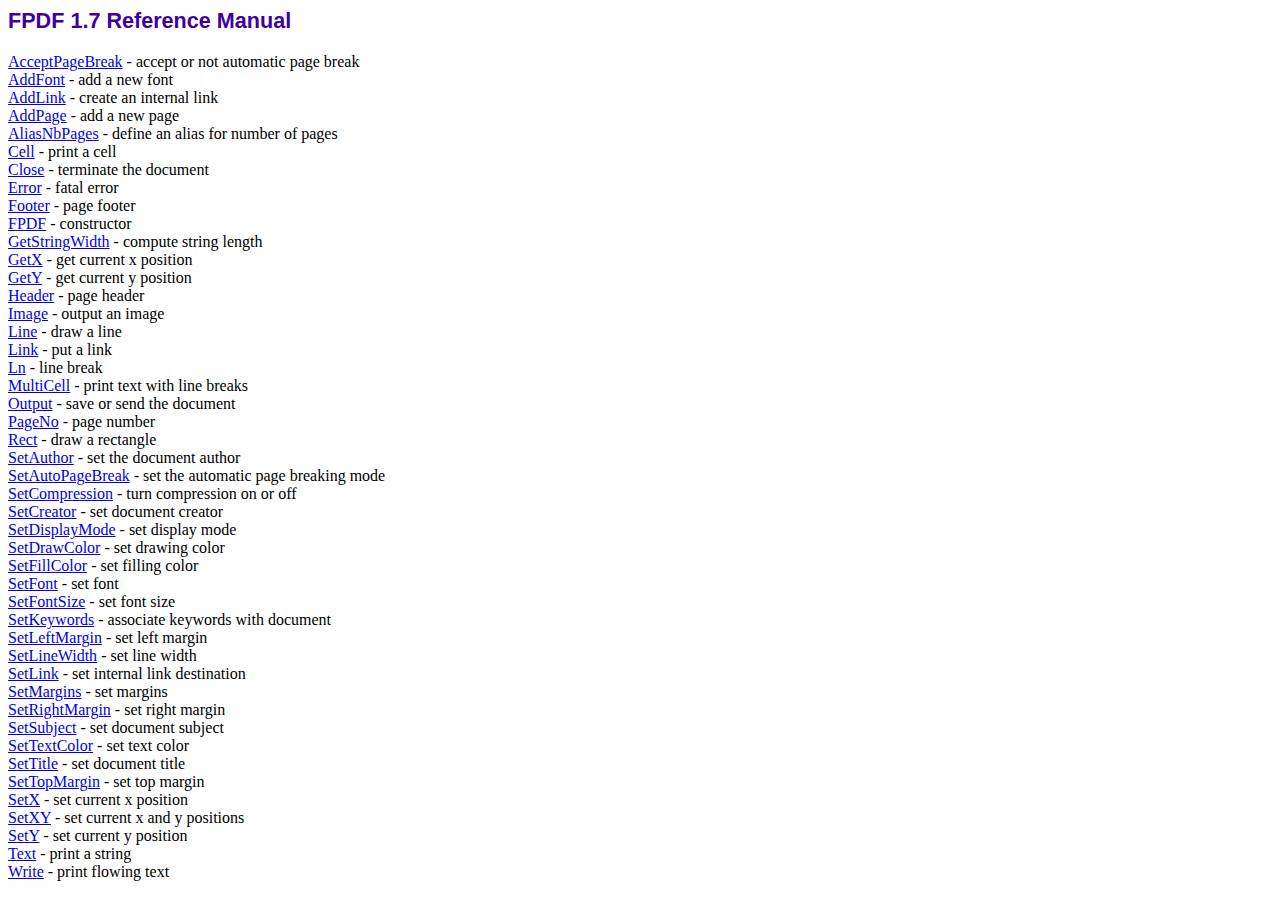
<file: assets/fpdf/doc/index.htm>
<!DOCTYPE html PUBLIC "-//W3C//DTD HTML 4.01 Transitional//EN">
<html>
<head>
<meta http-equiv="Content-Type" content="text/html; charset=ISO-8859-1">
<title>FPDF 1.7 Reference Manual</title>
<link type="text/css" rel="stylesheet" href="../fpdf.css">
</head>
<body>
<h1>FPDF 1.7 Reference Manual</h1>
<a href="acceptpagebreak.htm">AcceptPageBreak</a> - accept or not automatic page break<br>
<a href="addfont.htm">AddFont</a> - add a new font<br>
<a href="addlink.htm">AddLink</a> - create an internal link<br>
<a href="addpage.htm">AddPage</a> - add a new page<br>
<a href="aliasnbpages.htm">AliasNbPages</a> - define an alias for number of pages<br>
<a href="cell.htm">Cell</a> - print a cell<br>
<a href="close.htm">Close</a> - terminate the document<br>
<a href="error.htm">Error</a> - fatal error<br>
<a href="footer.htm">Footer</a> - page footer<br>
<a href="fpdf.htm">FPDF</a> - constructor<br>
<a href="getstringwidth.htm">GetStringWidth</a> - compute string length<br>
<a href="getx.htm">GetX</a> - get current x position<br>
<a href="gety.htm">GetY</a> - get current y position<br>
<a href="header.htm">Header</a> - page header<br>
<a href="image.htm">Image</a> - output an image<br>
<a href="line.htm">Line</a> - draw a line<br>
<a href="link.htm">Link</a> - put a link<br>
<a href="ln.htm">Ln</a> - line break<br>
<a href="multicell.htm">MultiCell</a> - print text with line breaks<br>
<a href="output.htm">Output</a> - save or send the document<br>
<a href="pageno.htm">PageNo</a> - page number<br>
<a href="rect.htm">Rect</a> - draw a rectangle<br>
<a href="setauthor.htm">SetAuthor</a> - set the document author<br>
<a href="setautopagebreak.htm">SetAutoPageBreak</a> - set the automatic page breaking mode<br>
<a href="setcompression.htm">SetCompression</a> - turn compression on or off<br>
<a href="setcreator.htm">SetCreator</a> - set document creator<br>
<a href="setdisplaymode.htm">SetDisplayMode</a> - set display mode<br>
<a href="setdrawcolor.htm">SetDrawColor</a> - set drawing color<br>
<a href="setfillcolor.htm">SetFillColor</a> - set filling color<br>
<a href="setfont.htm">SetFont</a> - set font<br>
<a href="setfontsize.htm">SetFontSize</a> - set font size<br>
<a href="setkeywords.htm">SetKeywords</a> - associate keywords with document<br>
<a href="setleftmargin.htm">SetLeftMargin</a> - set left margin<br>
<a href="setlinewidth.htm">SetLineWidth</a> - set line width<br>
<a href="setlink.htm">SetLink</a> - set internal link destination<br>
<a href="setmargins.htm">SetMargins</a> - set margins<br>
<a href="setrightmargin.htm">SetRightMargin</a> - set right margin<br>
<a href="setsubject.htm">SetSubject</a> - set document subject<br>
<a href="settextcolor.htm">SetTextColor</a> - set text color<br>
<a href="settitle.htm">SetTitle</a> - set document title<br>
<a href="settopmargin.htm">SetTopMargin</a> - set top margin<br>
<a href="setx.htm">SetX</a> - set current x position<br>
<a href="setxy.htm">SetXY</a> - set current x and y positions<br>
<a href="sety.htm">SetY</a> - set current y position<br>
<a href="text.htm">Text</a> - print a string<br>
<a href="write.htm">Write</a> - print flowing text<br>
</body>
</html>
</file>
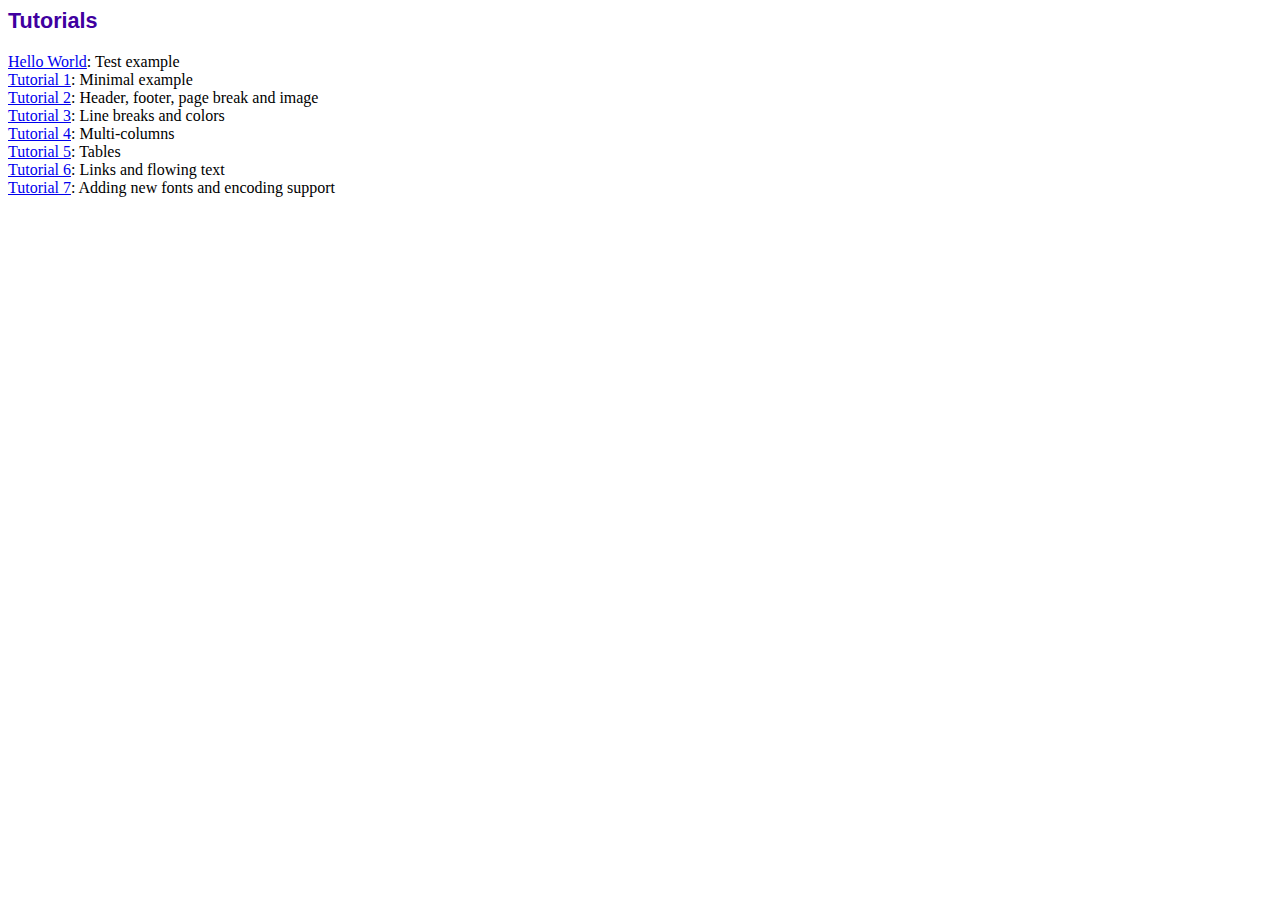
<file: assets/fpdf/tutorial/index.htm>
<!DOCTYPE html PUBLIC "-//W3C//DTD HTML 4.01 Transitional//EN">
<html>
<head>
<meta http-equiv="Content-Type" content="text/html; charset=ISO-8859-1">
<title>Tutorials</title>
<link type="text/css" rel="stylesheet" href="../fpdf.css">
</head>
<body>
<h1>Tutorials</h1>
<ul style="list-style-type:none; margin-left:0; padding-left:0">
<li><a href="coba.php">Hello World</a>: Test example</li>
<li><a href="tuto1.htm">Tutorial 1</a>: Minimal example</li>
<li><a href="tuto2.htm">Tutorial 2</a>: Header, footer, page break and image</li>
<li><a href="tuto3.htm">Tutorial 3</a>: Line breaks and colors</li>
<li><a href="tuto4.htm">Tutorial 4</a>: Multi-columns</li>
<li><a href="tuto5.htm">Tutorial 5</a>: Tables</li>
<li><a href="tuto6.htm">Tutorial 6</a>: Links and flowing text</li>
<li><a href="tuto7.htm">Tutorial 7</a>: Adding new fonts and encoding support</li>
</UL>
</body>
</html>
</file>
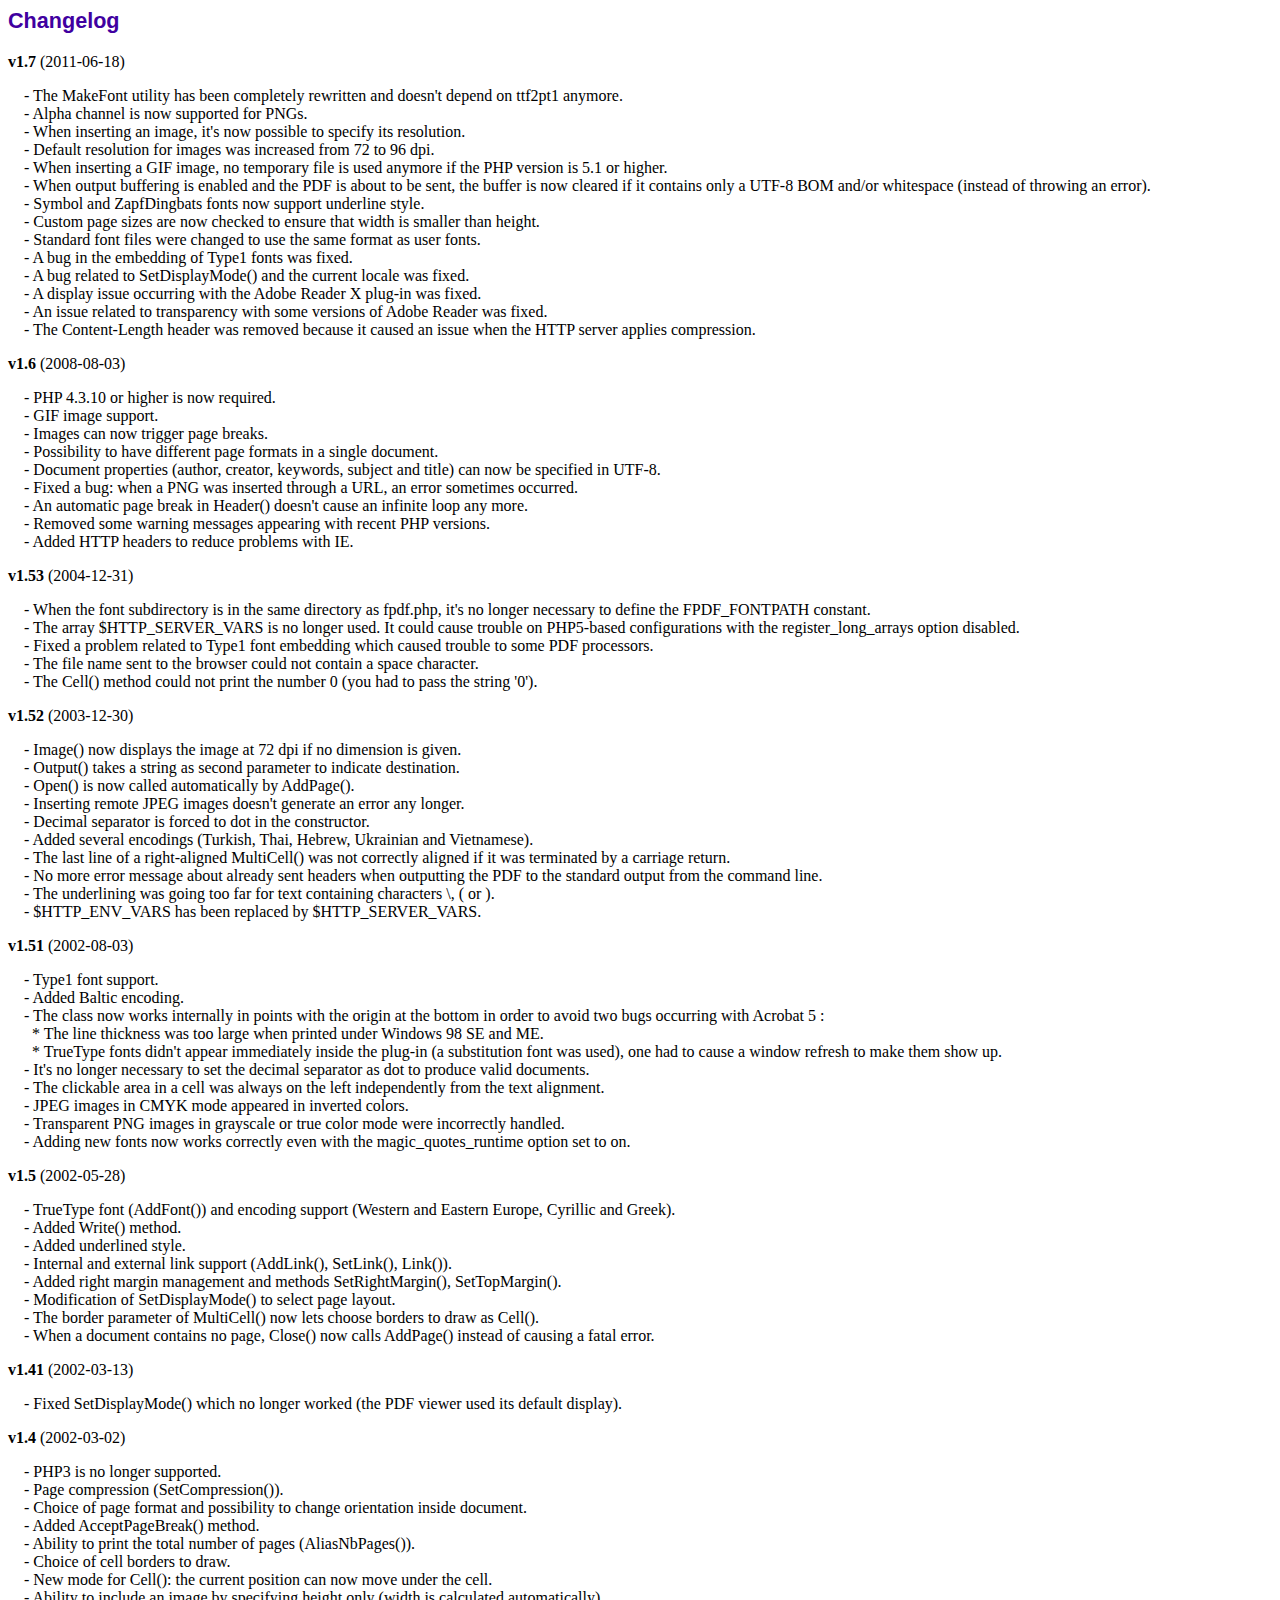
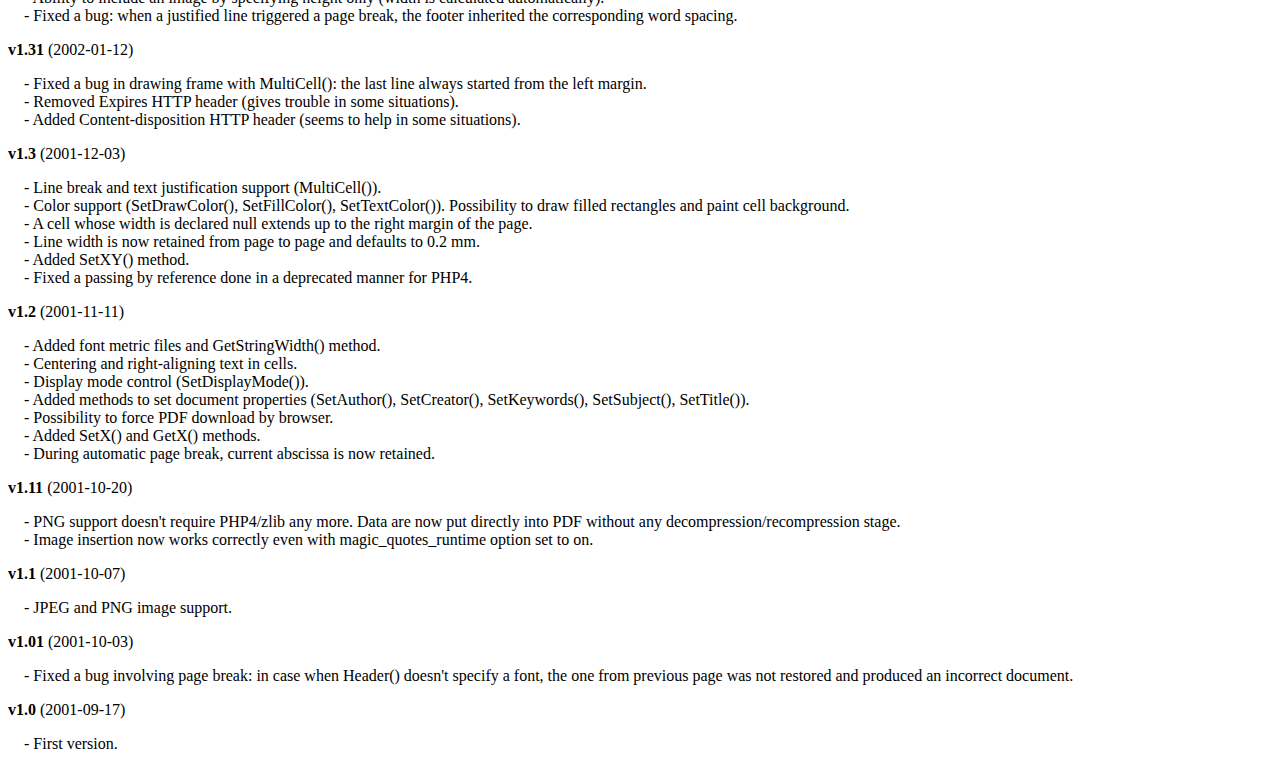
<file: assets/fpdf/changelog.htm>
<!DOCTYPE html PUBLIC "-//W3C//DTD HTML 4.01 Transitional//EN">
<html>
<head>
<meta http-equiv="Content-Type" content="text/html; charset=ISO-8859-1">
<title>Changelog</title>
<link type="text/css" rel="stylesheet" href="fpdf.css">
<style type="text/css">
dd {margin:1em 0 1em 1em}
</style>
</head>
<body>
<h1>Changelog</h1>
<dl>
<dt><strong>v1.7</strong> (2011-06-18)</dt>
<dd>
- The MakeFont utility has been completely rewritten and doesn't depend on ttf2pt1 anymore.<br>
- Alpha channel is now supported for PNGs.<br>
- When inserting an image, it's now possible to specify its resolution.<br>
- Default resolution for images was increased from 72 to 96 dpi.<br>
- When inserting a GIF image, no temporary file is used anymore if the PHP version is 5.1 or higher.<br>
- When output buffering is enabled and the PDF is about to be sent, the buffer is now cleared if it contains only a UTF-8 BOM and/or whitespace (instead of throwing an error).<br>
- Symbol and ZapfDingbats fonts now support underline style.<br>
- Custom page sizes are now checked to ensure that width is smaller than height.<br>
- Standard font files were changed to use the same format as user fonts.<br>
- A bug in the embedding of Type1 fonts was fixed.<br>
- A bug related to SetDisplayMode() and the current locale was fixed.<br>
- A display issue occurring with the Adobe Reader X plug-in was fixed.<br>
- An issue related to transparency with some versions of Adobe Reader was fixed.<br>
- The Content-Length header was removed because it caused an issue when the HTTP server applies compression.<br>
</dd>
<dt><strong>v1.6</strong> (2008-08-03)</dt>
<dd>
- PHP 4.3.10 or higher is now required.<br>
- GIF image support.<br>
- Images can now trigger page breaks.<br>
- Possibility to have different page formats in a single document.<br>
- Document properties (author, creator, keywords, subject and title) can now be specified in UTF-8.<br>
- Fixed a bug: when a PNG was inserted through a URL, an error sometimes occurred.<br>
- An automatic page break in Header() doesn't cause an infinite loop any more.<br>
- Removed some warning messages appearing with recent PHP versions.<br>
- Added HTTP headers to reduce problems with IE.<br>
</dd>
<dt><strong>v1.53</strong> (2004-12-31)</dt>
<dd>
- When the font subdirectory is in the same directory as fpdf.php, it's no longer necessary to define the FPDF_FONTPATH constant.<br>
- The array $HTTP_SERVER_VARS is no longer used. It could cause trouble on PHP5-based configurations with the register_long_arrays option disabled.<br>
- Fixed a problem related to Type1 font embedding which caused trouble to some PDF processors.<br>
- The file name sent to the browser could not contain a space character.<br>
- The Cell() method could not print the number 0 (you had to pass the string '0').<br>
</dd>
<dt><strong>v1.52</strong> (2003-12-30)</dt>
<dd>
- Image() now displays the image at 72 dpi if no dimension is given.<br>
- Output() takes a string as second parameter to indicate destination.<br>
- Open() is now called automatically by AddPage().<br>
- Inserting remote JPEG images doesn't generate an error any longer.<br>
- Decimal separator is forced to dot in the constructor.<br>
- Added several encodings (Turkish, Thai, Hebrew, Ukrainian and Vietnamese).<br>
- The last line of a right-aligned MultiCell() was not correctly aligned if it was terminated by a carriage return.<br>
- No more error message about already sent headers when outputting the PDF to the standard output from the command line.<br>
- The underlining was going too far for text containing characters \, ( or ).<br>
- $HTTP_ENV_VARS has been replaced by $HTTP_SERVER_VARS.<br>
</dd>
<dt><strong>v1.51</strong> (2002-08-03)</dt>
<dd>
- Type1 font support.<br>
- Added Baltic encoding.<br>
- The class now works internally in points with the origin at the bottom in order to avoid two bugs occurring with Acrobat 5 :<br>&nbsp;&nbsp;* The line thickness was too large when printed under Windows 98 SE and ME.<br>&nbsp;&nbsp;* TrueType fonts didn't appear immediately inside the plug-in (a substitution font was used), one had to cause a window refresh to make them show up.<br>
- It's no longer necessary to set the decimal separator as dot to produce valid documents.<br>
- The clickable area in a cell was always on the left independently from the text alignment.<br>
- JPEG images in CMYK mode appeared in inverted colors.<br>
- Transparent PNG images in grayscale or true color mode were incorrectly handled.<br>
- Adding new fonts now works correctly even with the magic_quotes_runtime option set to on.<br>
</dd>
<dt><strong>v1.5</strong> (2002-05-28)</dt>
<dd>
- TrueType font (AddFont()) and encoding support (Western and Eastern Europe, Cyrillic and Greek).<br>
- Added Write() method.<br>
- Added underlined style.<br>
- Internal and external link support (AddLink(), SetLink(), Link()).<br>
- Added right margin management and methods SetRightMargin(), SetTopMargin().<br>
- Modification of SetDisplayMode() to select page layout.<br>
- The border parameter of MultiCell() now lets choose borders to draw as Cell().<br>
- When a document contains no page, Close() now calls AddPage() instead of causing a fatal error.<br>
</dd>
<dt><strong>v1.41</strong> (2002-03-13)</dt>
<dd>
- Fixed SetDisplayMode() which no longer worked (the PDF viewer used its default display).<br>
</dd>
<dt><strong>v1.4</strong> (2002-03-02)</dt>
<dd>
- PHP3 is no longer supported.<br>
- Page compression (SetCompression()).<br>
- Choice of page format and possibility to change orientation inside document.<br>
- Added AcceptPageBreak() method.<br>
- Ability to print the total number of pages (AliasNbPages()).<br>
- Choice of cell borders to draw.<br>
- New mode for Cell(): the current position can now move under the cell.<br>
- Ability to include an image by specifying height only (width is calculated automatically).<br>
- Fixed a bug: when a justified line triggered a page break, the footer inherited the corresponding word spacing.<br>
</dd>
<dt><strong>v1.31</strong> (2002-01-12)</dt>
<dd>
- Fixed a bug in drawing frame with MultiCell(): the last line always started from the left margin.<br>
- Removed Expires HTTP header (gives trouble in some situations).<br>
- Added Content-disposition HTTP header (seems to help in some situations).<br>
</dd>
<dt><strong>v1.3</strong> (2001-12-03)</dt>
<dd>
- Line break and text justification support (MultiCell()).<br>
- Color support (SetDrawColor(), SetFillColor(), SetTextColor()). Possibility to draw filled rectangles and paint cell background.<br>
- A cell whose width is declared null extends up to the right margin of the page.<br>
- Line width is now retained from page to page and defaults to 0.2 mm.<br>
- Added SetXY() method.<br>
- Fixed a passing by reference done in a deprecated manner for PHP4.<br>
</dd>
<dt><strong>v1.2</strong> (2001-11-11)</dt>
<dd>
- Added font metric files and GetStringWidth() method.<br>
- Centering and right-aligning text in cells.<br>
- Display mode control (SetDisplayMode()).<br>
- Added methods to set document properties (SetAuthor(), SetCreator(), SetKeywords(), SetSubject(), SetTitle()).<br>
- Possibility to force PDF download by browser.<br>
- Added SetX() and GetX() methods.<br>
- During automatic page break, current abscissa is now retained.<br>
</dd>
<dt><strong>v1.11</strong> (2001-10-20)</dt>
<dd>
- PNG support doesn't require PHP4/zlib any more. Data are now put directly into PDF without any decompression/recompression stage.<br>
- Image insertion now works correctly even with magic_quotes_runtime option set to on.<br>
</dd>
<dt><strong>v1.1</strong> (2001-10-07)</dt>
<dd>
- JPEG and PNG image support.<br>
</dd>
<dt><strong>v1.01</strong> (2001-10-03)</dt>
<dd>
- Fixed a bug involving page break: in case when Header() doesn't specify a font, the one from previous page was not restored and produced an incorrect document.<br>
</dd>
<dt><strong>v1.0</strong> (2001-09-17)</dt>
<dd>
- First version.<br>
</dd>
</dl>
</body>
</html>
</file>
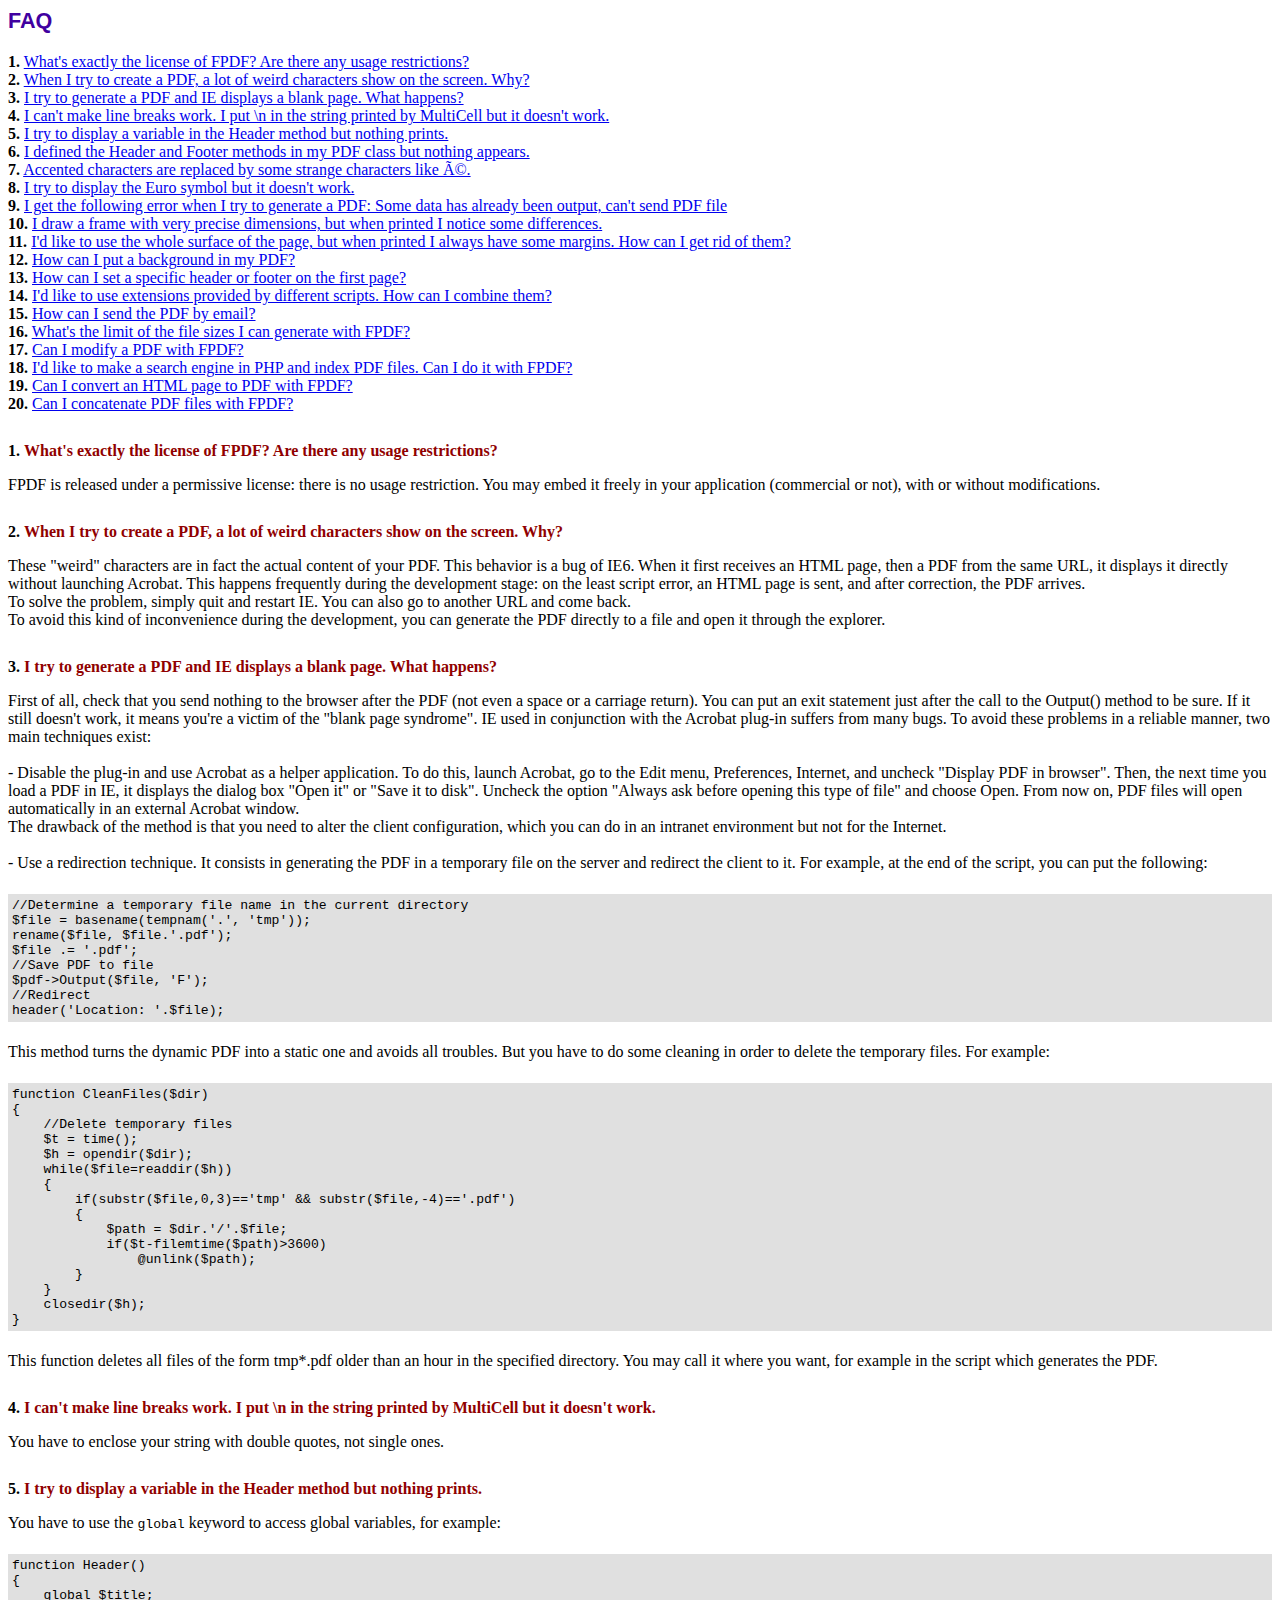
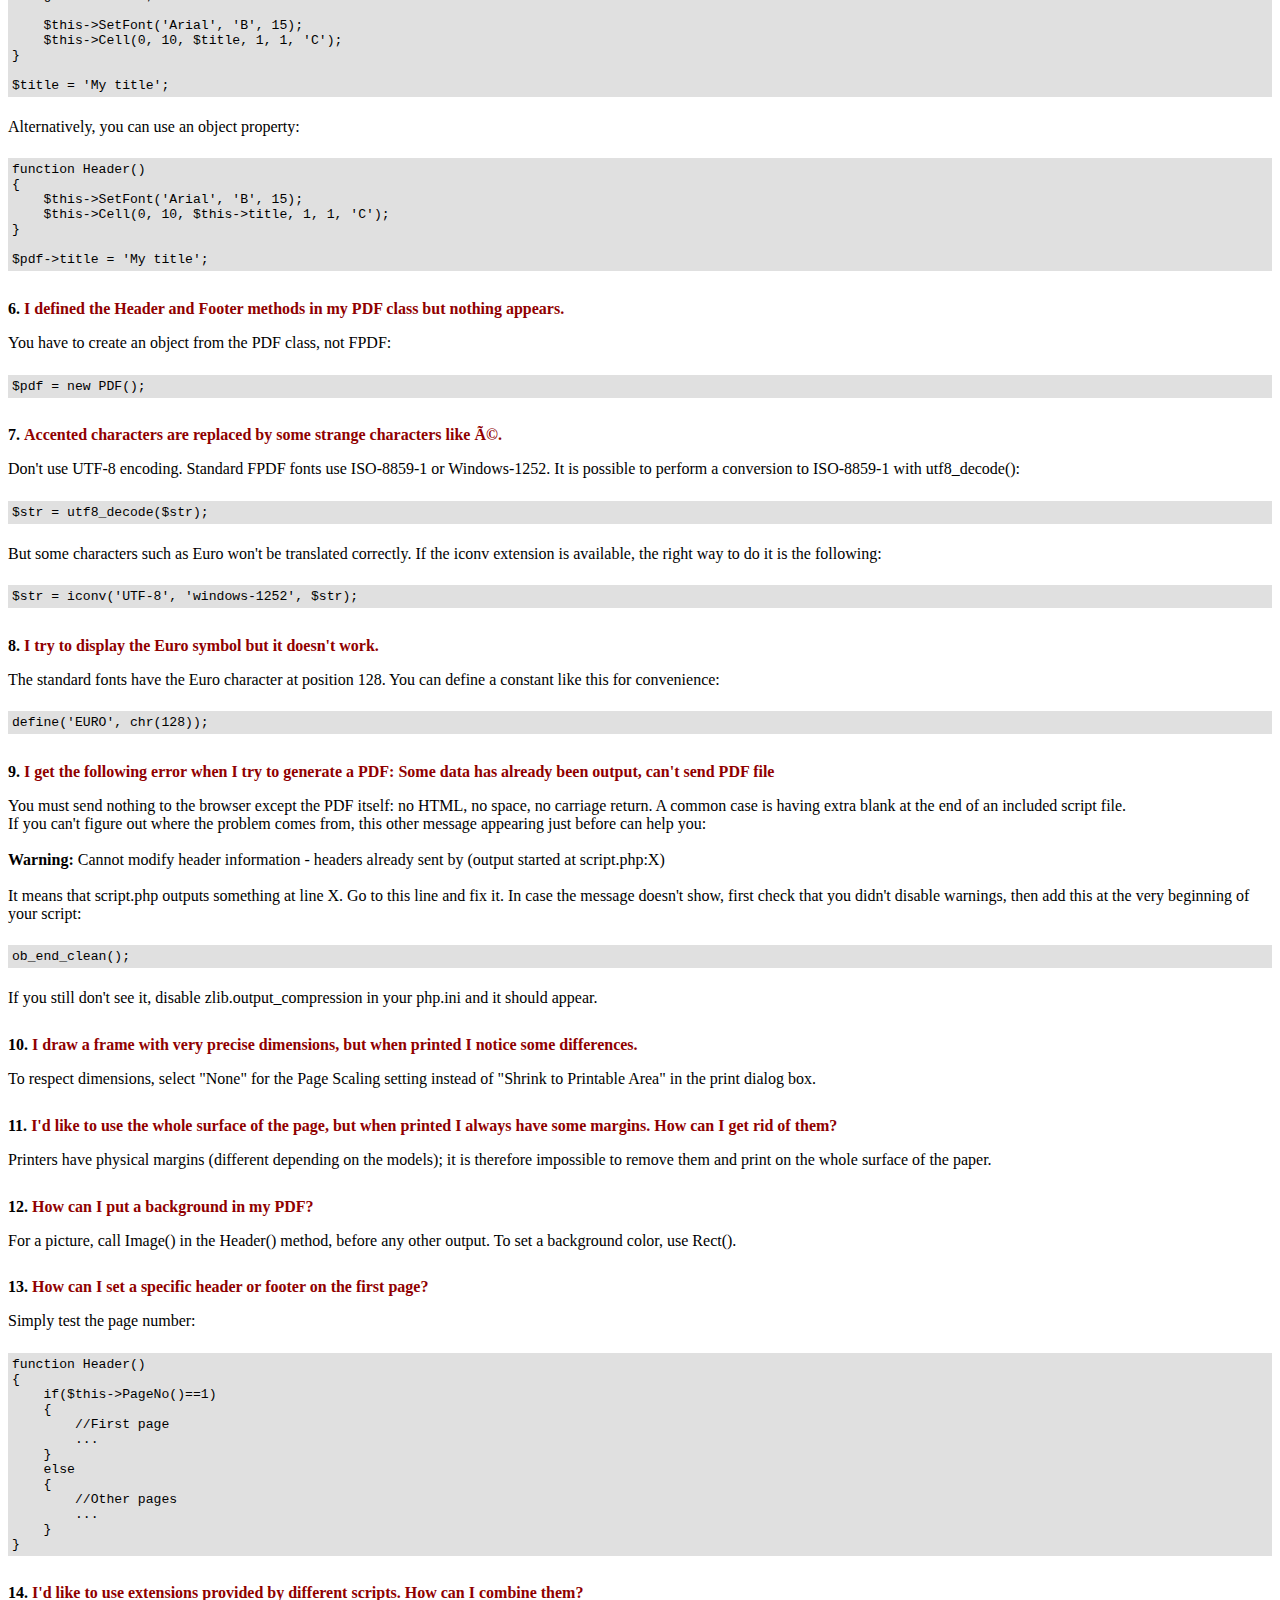
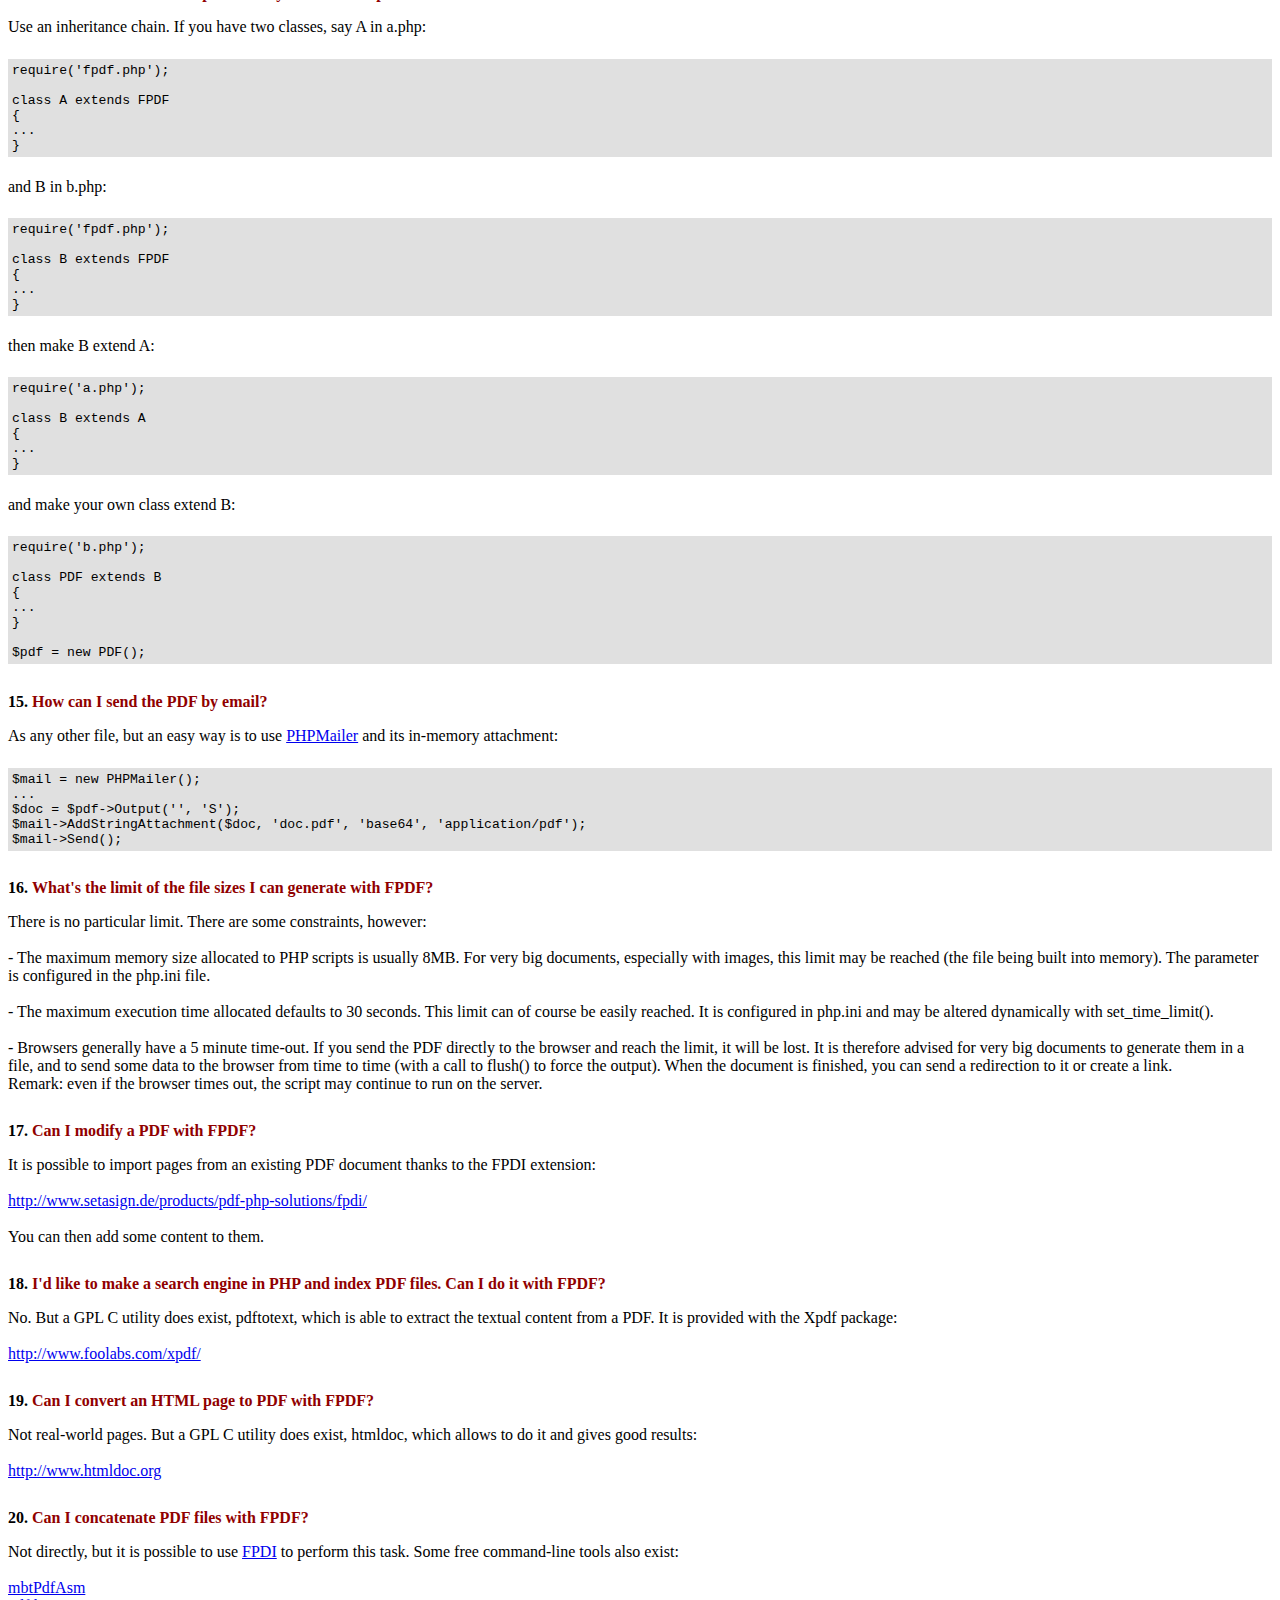
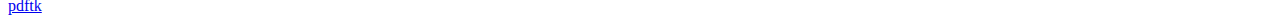
<file: assets/fpdf/FAQ.htm>
<!DOCTYPE html PUBLIC "-//W3C//DTD HTML 4.01 Transitional//EN">
<html>
<head>
<meta http-equiv="Content-Type" content="text/html; charset=ISO-8859-1">
<title>FAQ</title>
<link type="text/css" rel="stylesheet" href="fpdf.css">
<style type="text/css">
ul {list-style-type:none; margin:0; padding:0}
ul#answers li {margin-top:1.8em}
.question {font-weight:bold; color:#900000}
</style>
</head>
<body>
<h1>FAQ</h1>
<ul>
<li><b>1.</b> <a href='#q1'>What's exactly the license of FPDF? Are there any usage restrictions?</a></li>
<li><b>2.</b> <a href='#q2'>When I try to create a PDF, a lot of weird characters show on the screen. Why?</a></li>
<li><b>3.</b> <a href='#q3'>I try to generate a PDF and IE displays a blank page. What happens?</a></li>
<li><b>4.</b> <a href='#q4'>I can't make line breaks work. I put \n in the string printed by MultiCell but it doesn't work.</a></li>
<li><b>5.</b> <a href='#q5'>I try to display a variable in the Header method but nothing prints.</a></li>
<li><b>6.</b> <a href='#q6'>I defined the Header and Footer methods in my PDF class but nothing appears.</a></li>
<li><b>7.</b> <a href='#q7'>Accented characters are replaced by some strange characters like é.</a></li>
<li><b>8.</b> <a href='#q8'>I try to display the Euro symbol but it doesn't work.</a></li>
<li><b>9.</b> <a href='#q9'>I get the following error when I try to generate a PDF: Some data has already been output, can't send PDF file</a></li>
<li><b>10.</b> <a href='#q10'>I draw a frame with very precise dimensions, but when printed I notice some differences.</a></li>
<li><b>11.</b> <a href='#q11'>I'd like to use the whole surface of the page, but when printed I always have some margins. How can I get rid of them?</a></li>
<li><b>12.</b> <a href='#q12'>How can I put a background in my PDF?</a></li>
<li><b>13.</b> <a href='#q13'>How can I set a specific header or footer on the first page?</a></li>
<li><b>14.</b> <a href='#q14'>I'd like to use extensions provided by different scripts. How can I combine them?</a></li>
<li><b>15.</b> <a href='#q15'>How can I send the PDF by email?</a></li>
<li><b>16.</b> <a href='#q16'>What's the limit of the file sizes I can generate with FPDF?</a></li>
<li><b>17.</b> <a href='#q17'>Can I modify a PDF with FPDF?</a></li>
<li><b>18.</b> <a href='#q18'>I'd like to make a search engine in PHP and index PDF files. Can I do it with FPDF?</a></li>
<li><b>19.</b> <a href='#q19'>Can I convert an HTML page to PDF with FPDF?</a></li>
<li><b>20.</b> <a href='#q20'>Can I concatenate PDF files with FPDF?</a></li>
</ul>

<ul id='answers'>
<li id='q1'>
<p><b>1.</b> <span class='question'>What's exactly the license of FPDF? Are there any usage restrictions?</span></p>
FPDF is released under a permissive license: there is no usage restriction. You may embed it
freely in your application (commercial or not), with or without modifications.
</li>

<li id='q2'>
<p><b>2.</b> <span class='question'>When I try to create a PDF, a lot of weird characters show on the screen. Why?</span></p>
These "weird" characters are in fact the actual content of your PDF. This behavior is a bug of
IE6. When it first receives an HTML page, then a PDF from the same URL, it displays it directly
without launching Acrobat. This happens frequently during the development stage: on the least
script error, an HTML page is sent, and after correction, the PDF arrives.
<br>
To solve the problem, simply quit and restart IE. You can also go to another URL and come
back.
<br>
To avoid this kind of inconvenience during the development, you can generate the PDF directly
to a file and open it through the explorer.
</li>

<li id='q3'>
<p><b>3.</b> <span class='question'>I try to generate a PDF and IE displays a blank page. What happens?</span></p>
First of all, check that you send nothing to the browser after the PDF (not even a space or a
carriage return). You can put an exit statement just after the call to the Output() method to
be sure. If it still doesn't work, it means you're a victim of the "blank page syndrome". IE
used in conjunction with the Acrobat plug-in suffers from many bugs. To avoid these problems
in a reliable manner, two main techniques exist:
<br>
<br>
- Disable the plug-in and use Acrobat as a helper application. To do this, launch Acrobat, go
to the Edit menu, Preferences, Internet, and uncheck "Display PDF in browser". Then, the next
time you load a PDF in IE, it displays the dialog box "Open it" or "Save it to disk". Uncheck
the option "Always ask before opening this type of file" and choose Open. From now on, PDF files
will open automatically in an external Acrobat window.
<br>
The drawback of the method is that you need to alter the client configuration, which you can do
in an intranet environment but not for the Internet.
<br>
<br>
- Use a redirection technique. It consists in generating the PDF in a temporary file on the server
and redirect the client to it. For example, at the end of the script, you can put the following:
<div class="doc-source">
<pre><code>//Determine a temporary file name in the current directory
$file = basename(tempnam('.', 'tmp'));
rename($file, $file.'.pdf');
$file .= '.pdf';
//Save PDF to file
$pdf-&gt;Output($file, 'F');
//Redirect
header('Location: '.$file);</code></pre>
</div>
This method turns the dynamic PDF into a static one and avoids all troubles. But you have to do
some cleaning in order to delete the temporary files. For example:
<div class="doc-source">
<pre><code>function CleanFiles($dir)
{
    //Delete temporary files
    $t = time();
    $h = opendir($dir);
    while($file=readdir($h))
    {
        if(substr($file,0,3)=='tmp' &amp;&amp; substr($file,-4)=='.pdf')
        {
            $path = $dir.'/'.$file;
            if($t-filemtime($path)&gt;3600)
                @unlink($path);
        }
    }
    closedir($h);
}</code></pre>
</div>
This function deletes all files of the form tmp*.pdf older than an hour in the specified
directory. You may call it where you want, for example in the script which generates the PDF.
</li>

<li id='q4'>
<p><b>4.</b> <span class='question'>I can't make line breaks work. I put \n in the string printed by MultiCell but it doesn't work.</span></p>
You have to enclose your string with double quotes, not single ones.
</li>

<li id='q5'>
<p><b>5.</b> <span class='question'>I try to display a variable in the Header method but nothing prints.</span></p>
You have to use the <code>global</code> keyword to access global variables, for example:
<div class="doc-source">
<pre><code>function Header()
{
    global $title;

    $this-&gt;SetFont('Arial', 'B', 15);
    $this-&gt;Cell(0, 10, $title, 1, 1, 'C');
}

$title = 'My title';</code></pre>
</div>
Alternatively, you can use an object property:
<div class="doc-source">
<pre><code>function Header()
{
    $this-&gt;SetFont('Arial', 'B', 15);
    $this-&gt;Cell(0, 10, $this-&gt;title, 1, 1, 'C');
}

$pdf-&gt;title = 'My title';</code></pre>
</div>
</li>

<li id='q6'>
<p><b>6.</b> <span class='question'>I defined the Header and Footer methods in my PDF class but nothing appears.</span></p>
You have to create an object from the PDF class, not FPDF:
<div class="doc-source">
<pre><code>$pdf = new PDF();</code></pre>
</div>
</li>

<li id='q7'>
<p><b>7.</b> <span class='question'>Accented characters are replaced by some strange characters like é.</span></p>
Don't use UTF-8 encoding. Standard FPDF fonts use ISO-8859-1 or Windows-1252.
It is possible to perform a conversion to ISO-8859-1 with utf8_decode():
<div class="doc-source">
<pre><code>$str = utf8_decode($str);</code></pre>
</div>
But some characters such as Euro won't be translated correctly. If the iconv extension is available, the
right way to do it is the following:
<div class="doc-source">
<pre><code>$str = iconv('UTF-8', 'windows-1252', $str);</code></pre>
</div>
</li>

<li id='q8'>
<p><b>8.</b> <span class='question'>I try to display the Euro symbol but it doesn't work.</span></p>
The standard fonts have the Euro character at position 128. You can define a constant like this
for convenience:
<div class="doc-source">
<pre><code>define('EURO', chr(128));</code></pre>
</div>
</li>

<li id='q9'>
<p><b>9.</b> <span class='question'>I get the following error when I try to generate a PDF: Some data has already been output, can't send PDF file</span></p>
You must send nothing to the browser except the PDF itself: no HTML, no space, no carriage return. A common
case is having extra blank at the end of an included script file.<br>
If you can't figure out where the problem comes from, this other message appearing just before can help you:<br>
<br>
<b>Warning:</b> Cannot modify header information - headers already sent by (output started at script.php:X)<br>
<br>
It means that script.php outputs something at line X. Go to this line and fix it.
In case the message doesn't show, first check that you didn't disable warnings, then add this at the very
beginning of your script:
<div class="doc-source">
<pre><code>ob_end_clean();</code></pre>
</div>
If you still don't see it, disable zlib.output_compression in your php.ini and it should appear.
</li>

<li id='q10'>
<p><b>10.</b> <span class='question'>I draw a frame with very precise dimensions, but when printed I notice some differences.</span></p>
To respect dimensions, select "None" for the Page Scaling setting instead of "Shrink to Printable Area" in the print dialog box.
</li>

<li id='q11'>
<p><b>11.</b> <span class='question'>I'd like to use the whole surface of the page, but when printed I always have some margins. How can I get rid of them?</span></p>
Printers have physical margins (different depending on the models); it is therefore impossible to remove
them and print on the whole surface of the paper.
</li>

<li id='q12'>
<p><b>12.</b> <span class='question'>How can I put a background in my PDF?</span></p>
For a picture, call Image() in the Header() method, before any other output. To set a background color, use Rect().
</li>

<li id='q13'>
<p><b>13.</b> <span class='question'>How can I set a specific header or footer on the first page?</span></p>
Simply test the page number:
<div class="doc-source">
<pre><code>function Header()
{
    if($this-&gt;PageNo()==1)
    {
        //First page
        ...
    }
    else
    {
        //Other pages
        ...
    }
}</code></pre>
</div>
</li>

<li id='q14'>
<p><b>14.</b> <span class='question'>I'd like to use extensions provided by different scripts. How can I combine them?</span></p>
Use an inheritance chain. If you have two classes, say A in a.php:
<div class="doc-source">
<pre><code>require('fpdf.php');

class A extends FPDF
{
...
}</code></pre>
</div>
and B in b.php:
<div class="doc-source">
<pre><code>require('fpdf.php');

class B extends FPDF
{
...
}</code></pre>
</div>
then make B extend A:
<div class="doc-source">
<pre><code>require('a.php');

class B extends A
{
...
}</code></pre>
</div>
and make your own class extend B:
<div class="doc-source">
<pre><code>require('b.php');

class PDF extends B
{
...
}

$pdf = new PDF();</code></pre>
</div>
</li>

<li id='q15'>
<p><b>15.</b> <span class='question'>How can I send the PDF by email?</span></p>
As any other file, but an easy way is to use <a href="http://phpmailer.codeworxtech.com">PHPMailer</a> and
its in-memory attachment:
<div class="doc-source">
<pre><code>$mail = new PHPMailer();
...
$doc = $pdf-&gt;Output('', 'S');
$mail-&gt;AddStringAttachment($doc, 'doc.pdf', 'base64', 'application/pdf');
$mail-&gt;Send();</code></pre>
</div>
</li>

<li id='q16'>
<p><b>16.</b> <span class='question'>What's the limit of the file sizes I can generate with FPDF?</span></p>
There is no particular limit. There are some constraints, however:
<br>
<br>
- The maximum memory size allocated to PHP scripts is usually 8MB. For very big documents,
especially with images, this limit may be reached (the file being built into memory). The
parameter is configured in the php.ini file.
<br>
<br>
- The maximum execution time allocated defaults to 30 seconds. This limit can of course be easily
reached. It is configured in php.ini and may be altered dynamically with set_time_limit().
<br>
<br>
- Browsers generally have a 5 minute time-out. If you send the PDF directly to the browser and
reach the limit, it will be lost. It is therefore advised for very big documents to
generate them in a file, and to send some data to the browser from time to time (with a call
to flush() to force the output). When the document is finished, you can send a redirection to
it or create a link.
<br>
Remark: even if the browser times out, the script may continue to run on the server.
</li>

<li id='q17'>
<p><b>17.</b> <span class='question'>Can I modify a PDF with FPDF?</span></p>
It is possible to import pages from an existing PDF document thanks to the FPDI extension:<br>
<br>
<a href="http://www.setasign.de/products/pdf-php-solutions/fpdi/" target="_blank">http://www.setasign.de/products/pdf-php-solutions/fpdi/</a><br>
<br>
You can then add some content to them.
</li>

<li id='q18'>
<p><b>18.</b> <span class='question'>I'd like to make a search engine in PHP and index PDF files. Can I do it with FPDF?</span></p>
No. But a GPL C utility does exist, pdftotext, which is able to extract the textual content from
a PDF. It is provided with the Xpdf package:<br>
<br>
<a href="http://www.foolabs.com/xpdf/" target="_blank">http://www.foolabs.com/xpdf/</a>
</li>

<li id='q19'>
<p><b>19.</b> <span class='question'>Can I convert an HTML page to PDF with FPDF?</span></p>
Not real-world pages. But a GPL C utility does exist, htmldoc, which allows to do it and gives good results:<br>
<br>
<a href="http://www.htmldoc.org" target="_blank">http://www.htmldoc.org</a>
</li>

<li id='q20'>
<p><b>20.</b> <span class='question'>Can I concatenate PDF files with FPDF?</span></p>
Not directly, but it is possible to use <a href="http://www.setasign.de/products/pdf-php-solutions/fpdi/demos/concatenate-fake/" target="_blank">FPDI</a>
to perform this task. Some free command-line tools also exist:<br>
<br>
<a href="http://thierry.schmit.free.fr/spip/spip.php?article15&amp;lang=en" target="_blank">mbtPdfAsm</a><br>
<a href="http://www.accesspdf.com/pdftk/" target="_blank">pdftk</a>
</li>
</ul>
</body>
</html>
</file>
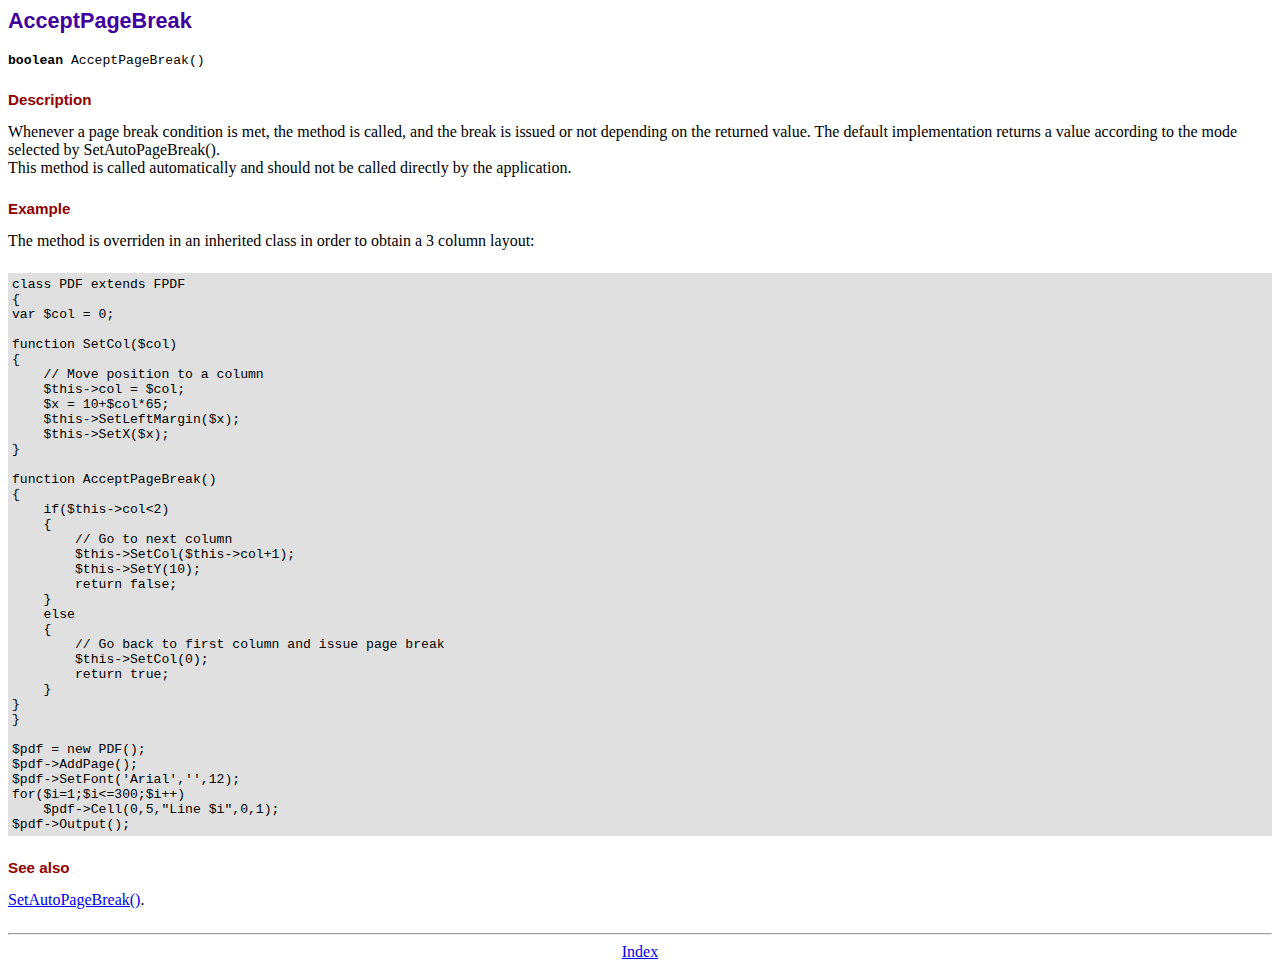
<file: assets/fpdf/doc/acceptpagebreak.htm>
<!DOCTYPE html PUBLIC "-//W3C//DTD HTML 4.01 Transitional//EN">
<html>
<head>
<meta http-equiv="Content-Type" content="text/html; charset=ISO-8859-1">
<title>AcceptPageBreak</title>
<link type="text/css" rel="stylesheet" href="../fpdf.css">
</head>
<body>
<h1>AcceptPageBreak</h1>
<code><b>boolean</b> AcceptPageBreak()</code>
<h2>Description</h2>
Whenever a page break condition is met, the method is called, and the break is issued or not
depending on the returned value. The default implementation returns a value according to the
mode selected by SetAutoPageBreak().
<br>
This method is called automatically and should not be called directly by the application.
<h2>Example</h2>
The method is overriden in an inherited class in order to obtain a 3 column layout:
<div class="doc-source">
<pre><code>class PDF extends FPDF
{
var $col = 0;

function SetCol($col)
{
    // Move position to a column
    $this-&gt;col = $col;
    $x = 10+$col*65;
    $this-&gt;SetLeftMargin($x);
    $this-&gt;SetX($x);
}

function AcceptPageBreak()
{
    if($this-&gt;col&lt;2)
    {
        // Go to next column
        $this-&gt;SetCol($this-&gt;col+1);
        $this-&gt;SetY(10);
        return false;
    }
    else
    {
        // Go back to first column and issue page break
        $this-&gt;SetCol(0);
        return true;
    }
}
}

$pdf = new PDF();
$pdf-&gt;AddPage();
$pdf-&gt;SetFont('Arial','',12);
for($i=1;$i&lt;=300;$i++)
    $pdf-&gt;Cell(0,5,&quot;Line $i&quot;,0,1);
$pdf-&gt;Output();</code></pre>
</div>
<h2>See also</h2>
<a href="setautopagebreak.htm">SetAutoPageBreak()</a>.
<hr style="margin-top:1.5em">
<div style="text-align:center"><a href="index.htm">Index</a></div>
</body>
</html>
</file>
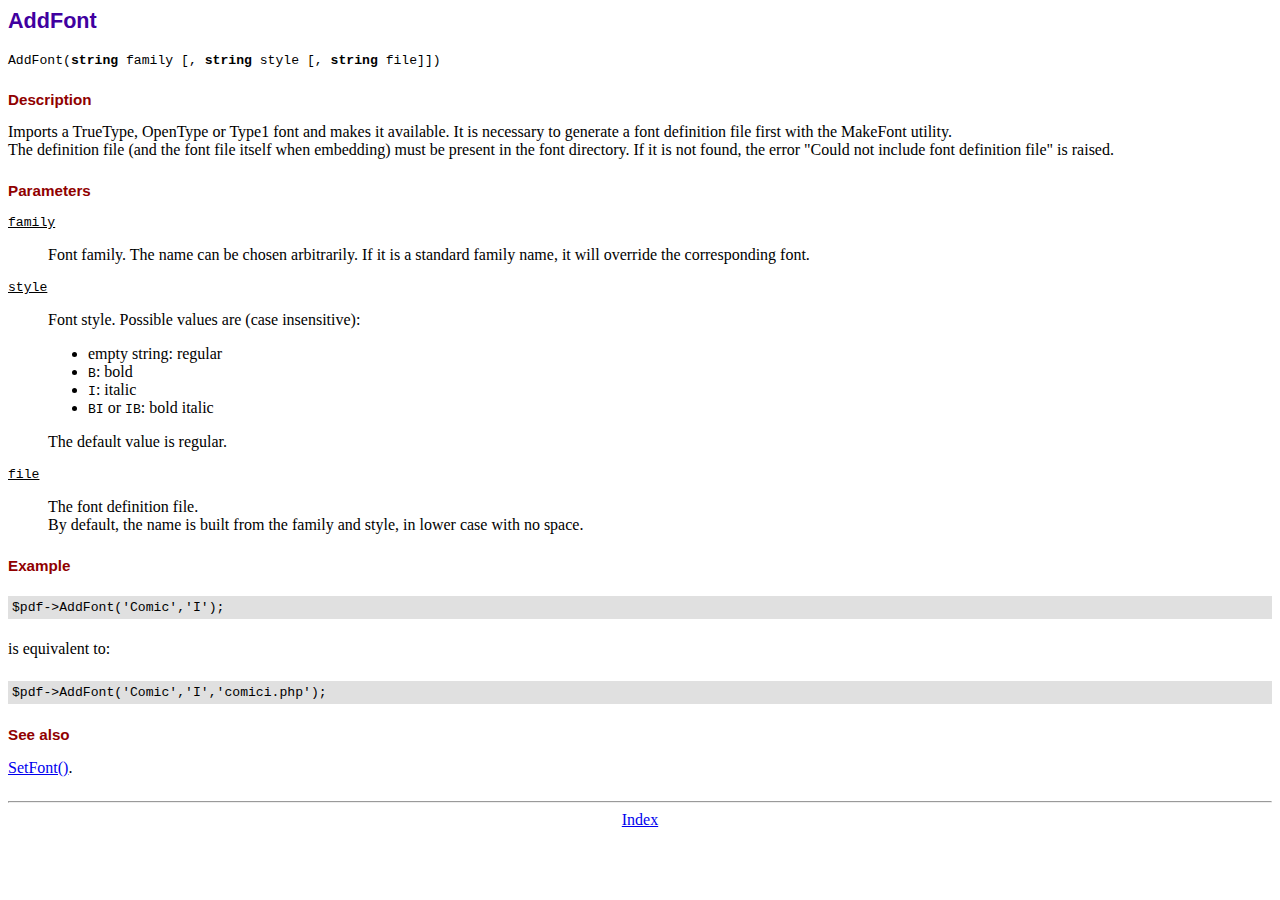
<file: assets/fpdf/doc/addfont.htm>
<!DOCTYPE html PUBLIC "-//W3C//DTD HTML 4.01 Transitional//EN">
<html>
<head>
<meta http-equiv="Content-Type" content="text/html; charset=ISO-8859-1">
<title>AddFont</title>
<link type="text/css" rel="stylesheet" href="../fpdf.css">
</head>
<body>
<h1>AddFont</h1>
<code>AddFont(<b>string</b> family [, <b>string</b> style [, <b>string</b> file]])</code>
<h2>Description</h2>
Imports a TrueType, OpenType or Type1 font and makes it available. It is necessary to generate a font
definition file first with the MakeFont utility.
<br>
The definition file (and the font file itself when embedding) must be present in the font directory.
If it is not found, the error "Could not include font definition file" is raised.
<h2>Parameters</h2>
<dl class="param">
<dt><code>family</code></dt>
<dd>
Font family. The name can be chosen arbitrarily. If it is a standard family name, it will
override the corresponding font.
</dd>
<dt><code>style</code></dt>
<dd>
Font style. Possible values are (case insensitive):
<ul>
<li>empty string: regular</li>
<li><code>B</code>: bold</li>
<li><code>I</code>: italic</li>
<li><code>BI</code> or <code>IB</code>: bold italic</li>
</ul>
The default value is regular.
</dd>
<dt><code>file</code></dt>
<dd>
The font definition file.
<br>
By default, the name is built from the family and style, in lower case with no space.
</dd>
</dl>
<h2>Example</h2>
<div class="doc-source">
<pre><code>$pdf-&gt;AddFont('Comic','I');</code></pre>
</div>
is equivalent to:
<div class="doc-source">
<pre><code>$pdf-&gt;AddFont('Comic','I','comici.php');</code></pre>
</div>
<h2>See also</h2>
<a href="setfont.htm">SetFont()</a>.
<hr style="margin-top:1.5em">
<div style="text-align:center"><a href="index.htm">Index</a></div>
</body>
</html>
</file>
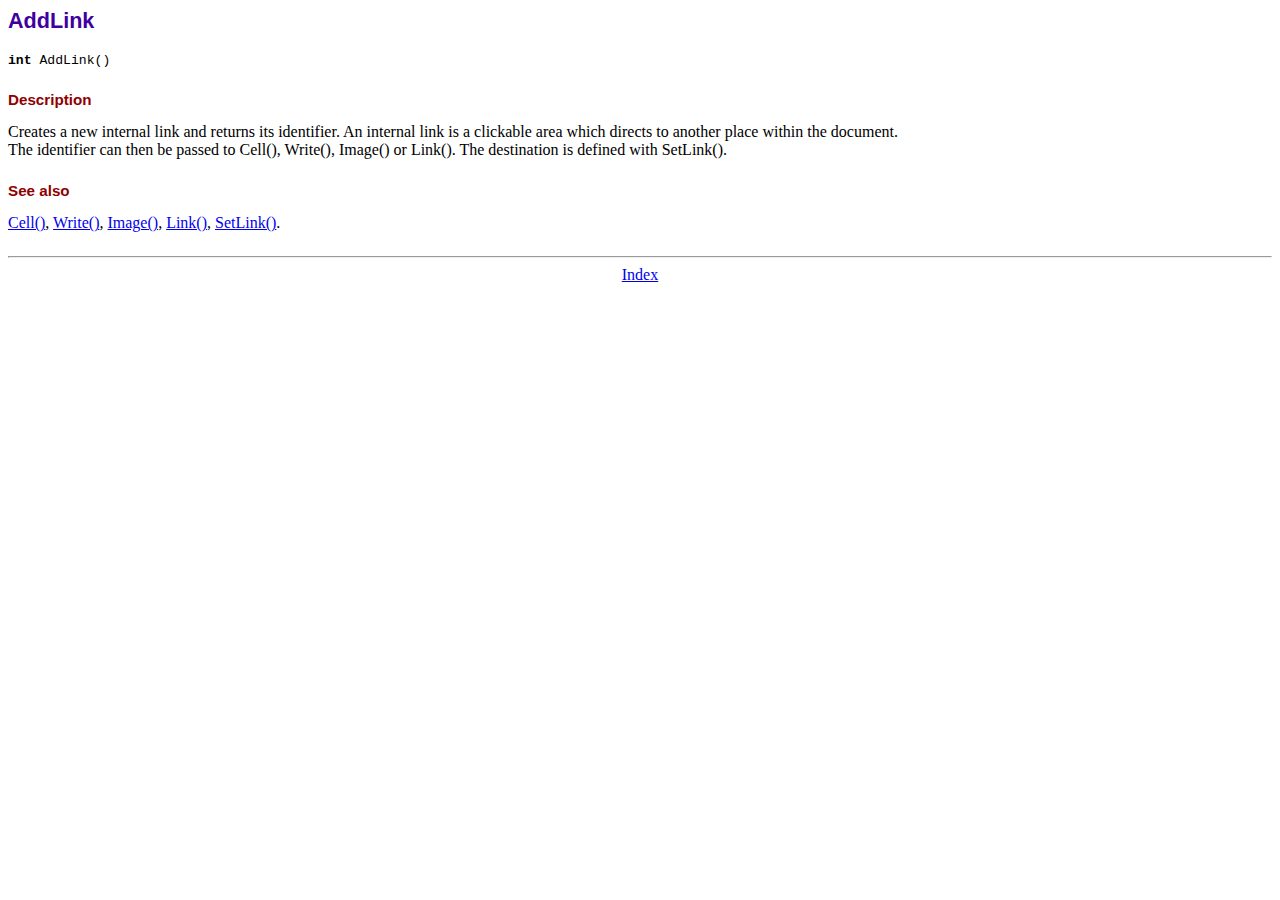
<file: assets/fpdf/doc/addlink.htm>
<!DOCTYPE html PUBLIC "-//W3C//DTD HTML 4.01 Transitional//EN">
<html>
<head>
<meta http-equiv="Content-Type" content="text/html; charset=ISO-8859-1">
<title>AddLink</title>
<link type="text/css" rel="stylesheet" href="../fpdf.css">
</head>
<body>
<h1>AddLink</h1>
<code><b>int</b> AddLink()</code>
<h2>Description</h2>
Creates a new internal link and returns its identifier. An internal link is a clickable area
which directs to another place within the document.
<br>
The identifier can then be passed to Cell(), Write(), Image() or Link(). The destination is
defined with SetLink().
<h2>See also</h2>
<a href="cell.htm">Cell()</a>,
<a href="write.htm">Write()</a>,
<a href="image.htm">Image()</a>,
<a href="link.htm">Link()</a>,
<a href="setlink.htm">SetLink()</a>.
<hr style="margin-top:1.5em">
<div style="text-align:center"><a href="index.htm">Index</a></div>
</body>
</html>
</file>
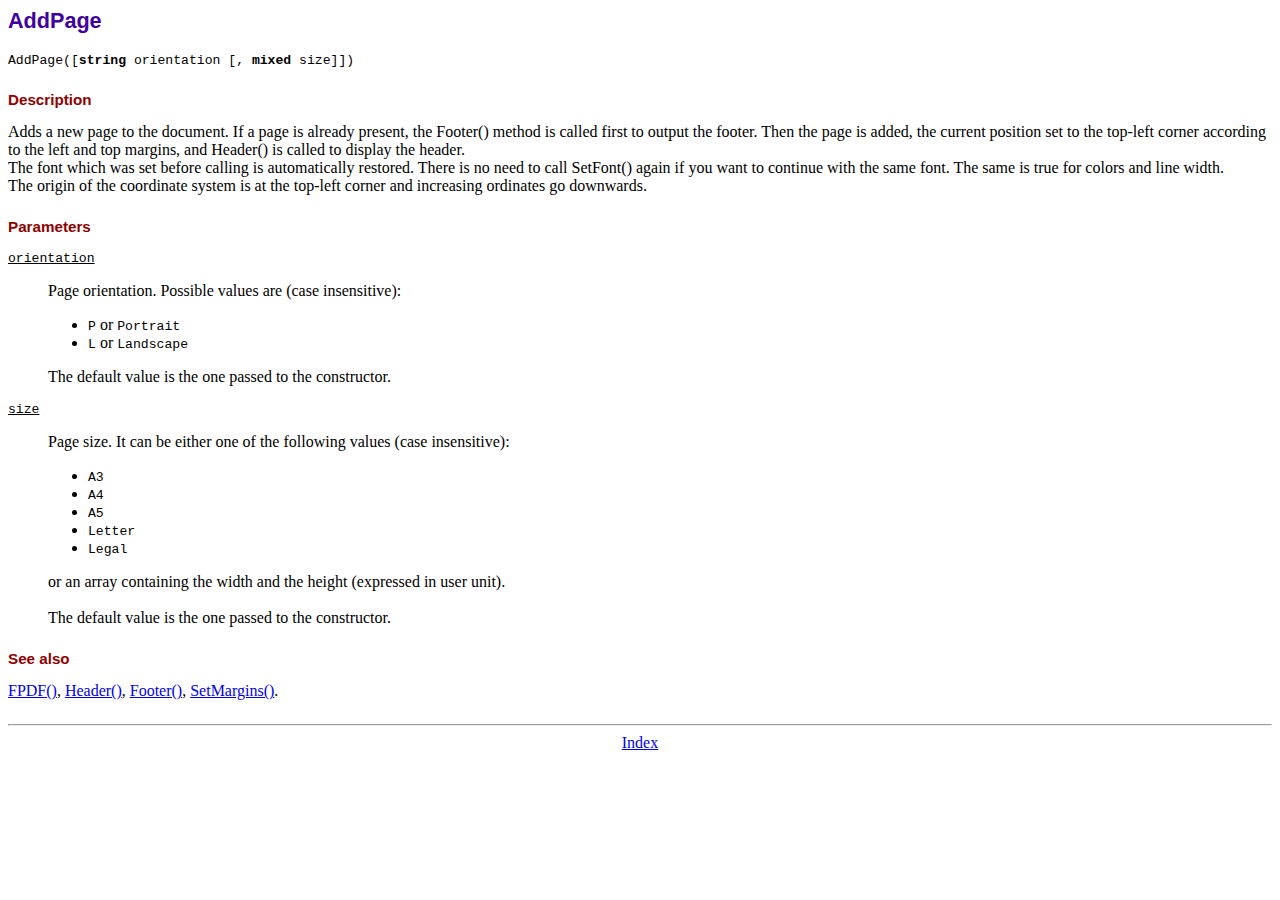
<file: assets/fpdf/doc/addpage.htm>
<!DOCTYPE html PUBLIC "-//W3C//DTD HTML 4.01 Transitional//EN">
<html>
<head>
<meta http-equiv="Content-Type" content="text/html; charset=ISO-8859-1">
<title>AddPage</title>
<link type="text/css" rel="stylesheet" href="../fpdf.css">
</head>
<body>
<h1>AddPage</h1>
<code>AddPage([<b>string</b> orientation [, <b>mixed</b> size]])</code>
<h2>Description</h2>
Adds a new page to the document. If a page is already present, the Footer() method is called
first to output the footer. Then the page is added, the current position set to the top-left
corner according to the left and top margins, and Header() is called to display the header.
<br>
The font which was set before calling is automatically restored. There is no need to call
SetFont() again if you want to continue with the same font. The same is true for colors and
line width.
<br>
The origin of the coordinate system is at the top-left corner and increasing ordinates go
downwards.
<h2>Parameters</h2>
<dl class="param">
<dt><code>orientation</code></dt>
<dd>
Page orientation. Possible values are (case insensitive):
<ul>
<li><code>P</code> or <code>Portrait</code></li>
<li><code>L</code> or <code>Landscape</code></li>
</ul>
The default value is the one passed to the constructor.
</dd>
<dt><code>size</code></dt>
<dd>
Page size. It can be either one of the following values (case insensitive):
<ul>
<li><code>A3</code></li>
<li><code>A4</code></li>
<li><code>A5</code></li>
<li><code>Letter</code></li>
<li><code>Legal</code></li>
</ul>
or an array containing the width and the height (expressed in user unit).<br>
<br>
The default value is the one passed to the constructor.
</dd>
</dl>
<h2>See also</h2>
<a href="fpdf.htm">FPDF()</a>,
<a href="header.htm">Header()</a>,
<a href="footer.htm">Footer()</a>,
<a href="setmargins.htm">SetMargins()</a>.
<hr style="margin-top:1.5em">
<div style="text-align:center"><a href="index.htm">Index</a></div>
</body>
</html>
</file>
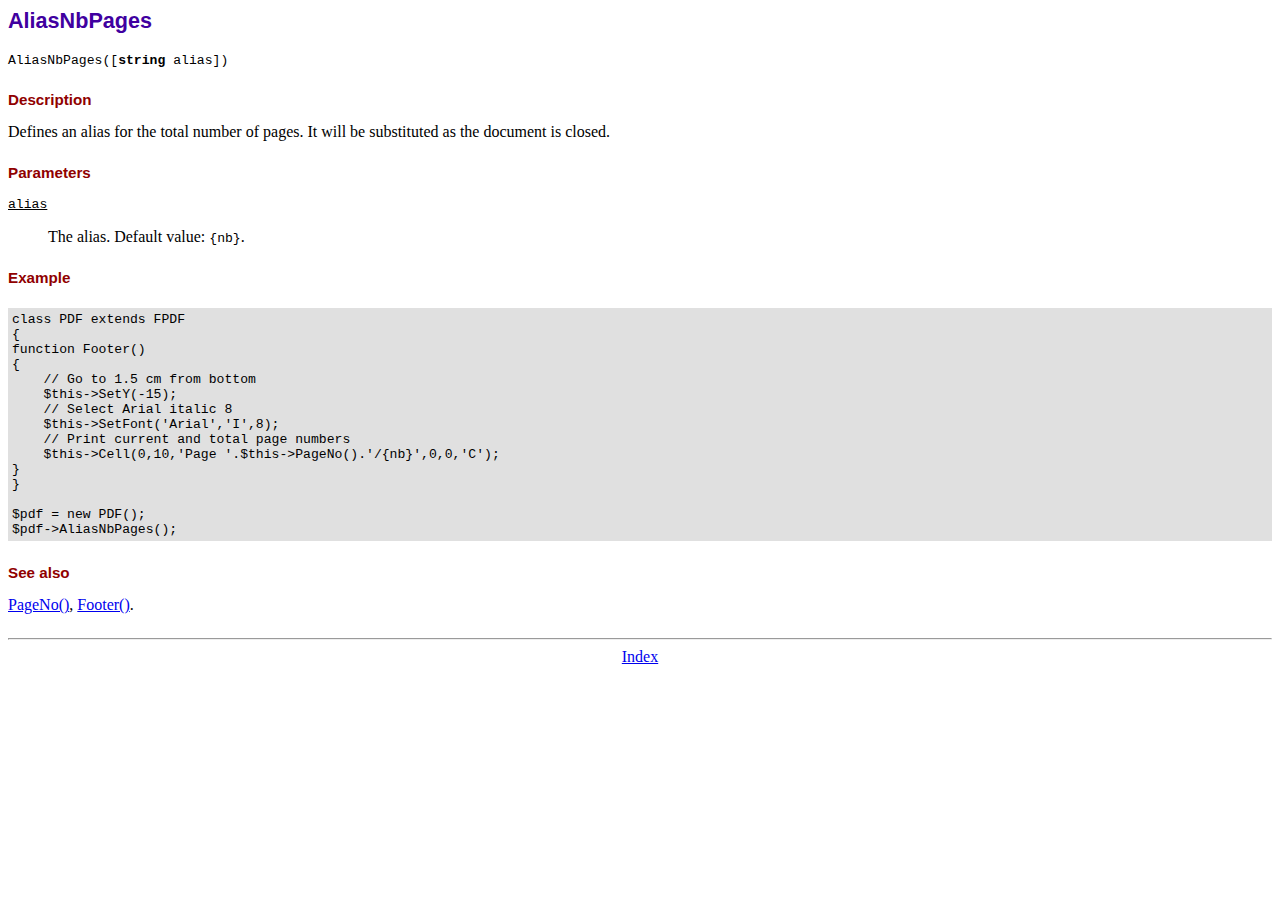
<file: assets/fpdf/doc/aliasnbpages.htm>
<!DOCTYPE html PUBLIC "-//W3C//DTD HTML 4.01 Transitional//EN">
<html>
<head>
<meta http-equiv="Content-Type" content="text/html; charset=ISO-8859-1">
<title>AliasNbPages</title>
<link type="text/css" rel="stylesheet" href="../fpdf.css">
</head>
<body>
<h1>AliasNbPages</h1>
<code>AliasNbPages([<b>string</b> alias])</code>
<h2>Description</h2>
Defines an alias for the total number of pages. It will be substituted as the document is
closed.
<h2>Parameters</h2>
<dl class="param">
<dt><code>alias</code></dt>
<dd>
The alias. Default value: <code>{nb}</code>.
</dd>
</dl>
<h2>Example</h2>
<div class="doc-source">
<pre><code>class PDF extends FPDF
{
function Footer()
{
    // Go to 1.5 cm from bottom
    $this-&gt;SetY(-15);
    // Select Arial italic 8
    $this-&gt;SetFont('Arial','I',8);
    // Print current and total page numbers
    $this-&gt;Cell(0,10,'Page '.$this-&gt;PageNo().'/{nb}',0,0,'C');
}
}

$pdf = new PDF();
$pdf-&gt;AliasNbPages();</code></pre>
</div>
<h2>See also</h2>
<a href="pageno.htm">PageNo()</a>,
<a href="footer.htm">Footer()</a>.
<hr style="margin-top:1.5em">
<div style="text-align:center"><a href="index.htm">Index</a></div>
</body>
</html>
</file>
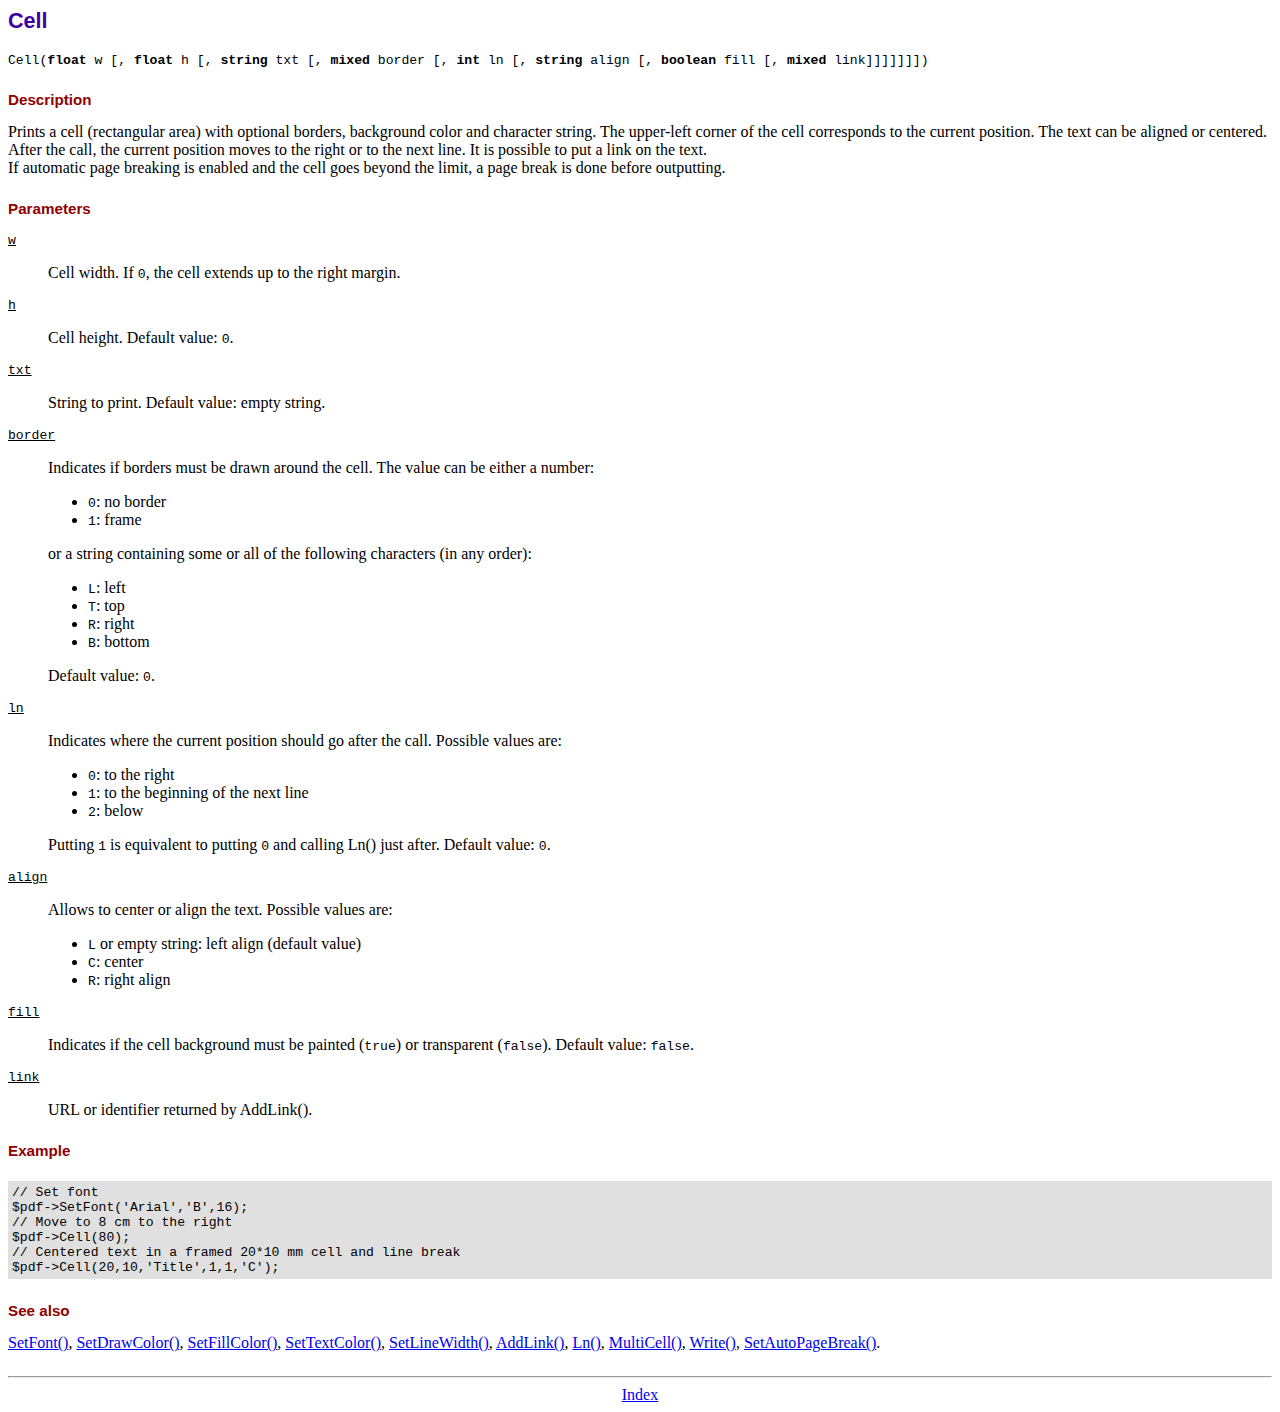
<file: assets/fpdf/doc/cell.htm>
<!DOCTYPE html PUBLIC "-//W3C//DTD HTML 4.01 Transitional//EN">
<html>
<head>
<meta http-equiv="Content-Type" content="text/html; charset=ISO-8859-1">
<title>Cell</title>
<link type="text/css" rel="stylesheet" href="../fpdf.css">
</head>
<body>
<h1>Cell</h1>
<code>Cell(<b>float</b> w [, <b>float</b> h [, <b>string</b> txt [, <b>mixed</b> border [, <b>int</b> ln [, <b>string</b> align [, <b>boolean</b> fill [, <b>mixed</b> link]]]]]]])</code>
<h2>Description</h2>
Prints a cell (rectangular area) with optional borders, background color and character string.
The upper-left corner of the cell corresponds to the current position. The text can be aligned
or centered. After the call, the current position moves to the right or to the next line. It is
possible to put a link on the text.
<br>
If automatic page breaking is enabled and the cell goes beyond the limit, a page break is
done before outputting.
<h2>Parameters</h2>
<dl class="param">
<dt><code>w</code></dt>
<dd>
Cell width. If <code>0</code>, the cell extends up to the right margin.
</dd>
<dt><code>h</code></dt>
<dd>
Cell height.
Default value: <code>0</code>.
</dd>
<dt><code>txt</code></dt>
<dd>
String to print.
Default value: empty string.
</dd>
<dt><code>border</code></dt>
<dd>
Indicates if borders must be drawn around the cell. The value can be either a number:
<ul>
<li><code>0</code>: no border</li>
<li><code>1</code>: frame</li>
</ul>
or a string containing some or all of the following characters (in any order):
<ul>
<li><code>L</code>: left</li>
<li><code>T</code>: top</li>
<li><code>R</code>: right</li>
<li><code>B</code>: bottom</li>
</ul>
Default value: <code>0</code>.
</dd>
<dt><code>ln</code></dt>
<dd>
Indicates where the current position should go after the call. Possible values are:
<ul>
<li><code>0</code>: to the right</li>
<li><code>1</code>: to the beginning of the next line</li>
<li><code>2</code>: below</li>
</ul>
Putting <code>1</code> is equivalent to putting <code>0</code> and calling Ln() just after.
Default value: <code>0</code>.
</dd>
<dt><code>align</code></dt>
<dd>
Allows to center or align the text. Possible values are:
<ul>
<li><code>L</code> or empty string: left align (default value)</li>
<li><code>C</code>: center</li>
<li><code>R</code>: right align</li>
</ul>
</dd>
<dt><code>fill</code></dt>
<dd>
Indicates if the cell background must be painted (<code>true</code>) or transparent (<code>false</code>).
Default value: <code>false</code>.
</dd>
<dt><code>link</code></dt>
<dd>
URL or identifier returned by AddLink().
</dd>
</dl>
<h2>Example</h2>
<div class="doc-source">
<pre><code>// Set font
$pdf-&gt;SetFont('Arial','B',16);
// Move to 8 cm to the right
$pdf-&gt;Cell(80);
// Centered text in a framed 20*10 mm cell and line break
$pdf-&gt;Cell(20,10,'Title',1,1,'C');</code></pre>
</div>
<h2>See also</h2>
<a href="setfont.htm">SetFont()</a>,
<a href="setdrawcolor.htm">SetDrawColor()</a>,
<a href="setfillcolor.htm">SetFillColor()</a>,
<a href="settextcolor.htm">SetTextColor()</a>,
<a href="setlinewidth.htm">SetLineWidth()</a>,
<a href="addlink.htm">AddLink()</a>,
<a href="ln.htm">Ln()</a>,
<a href="multicell.htm">MultiCell()</a>,
<a href="write.htm">Write()</a>,
<a href="setautopagebreak.htm">SetAutoPageBreak()</a>.
<hr style="margin-top:1.5em">
<div style="text-align:center"><a href="index.htm">Index</a></div>
</body>
</html>
</file>
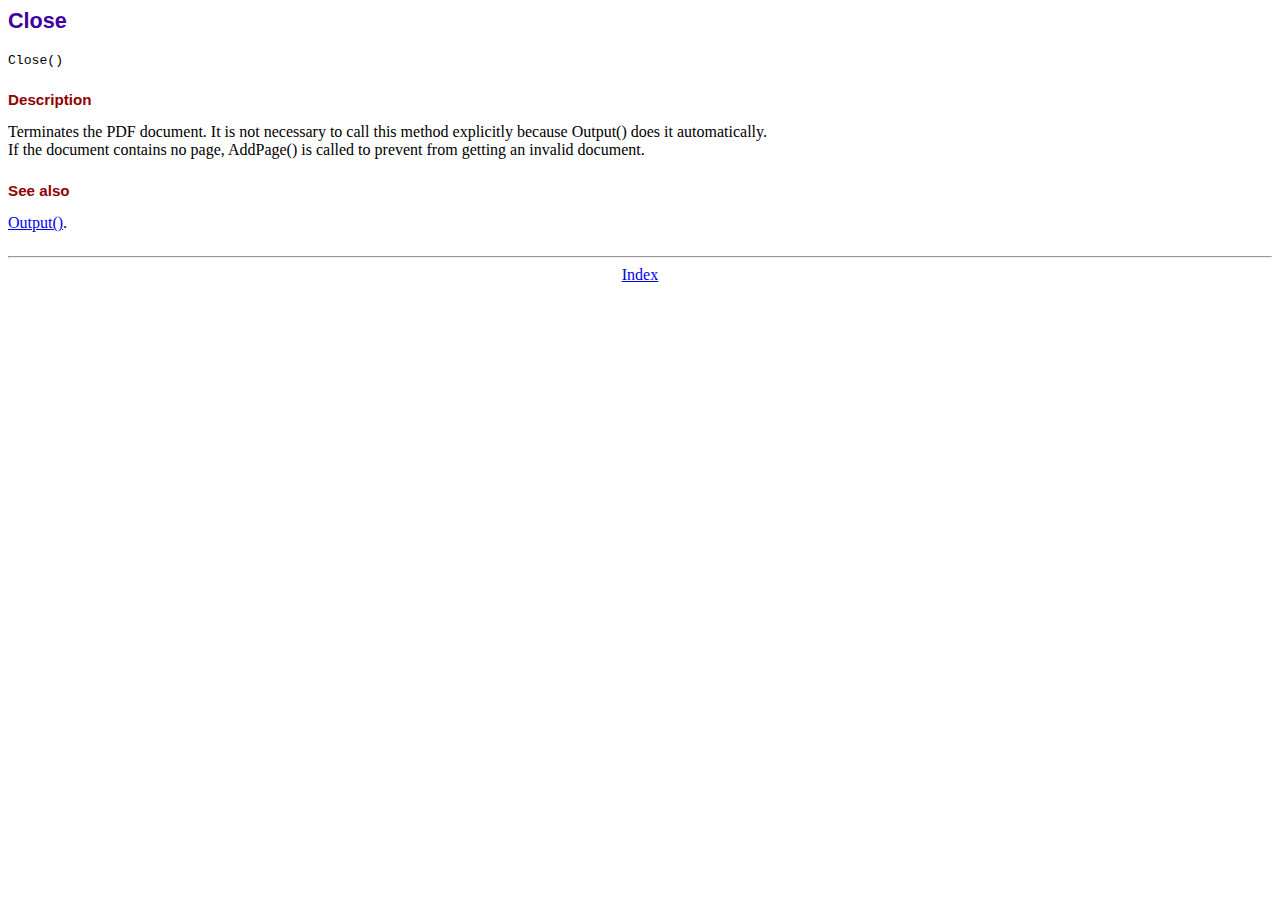
<file: assets/fpdf/doc/close.htm>
<!DOCTYPE html PUBLIC "-//W3C//DTD HTML 4.01 Transitional//EN">
<html>
<head>
<meta http-equiv="Content-Type" content="text/html; charset=ISO-8859-1">
<title>Close</title>
<link type="text/css" rel="stylesheet" href="../fpdf.css">
</head>
<body>
<h1>Close</h1>
<code>Close()</code>
<h2>Description</h2>
Terminates the PDF document. It is not necessary to call this method explicitly because Output()
does it automatically.
<br>
If the document contains no page, AddPage() is called to prevent from getting an invalid document.
<h2>See also</h2>
<a href="output.htm">Output()</a>.
<hr style="margin-top:1.5em">
<div style="text-align:center"><a href="index.htm">Index</a></div>
</body>
</html>
</file>
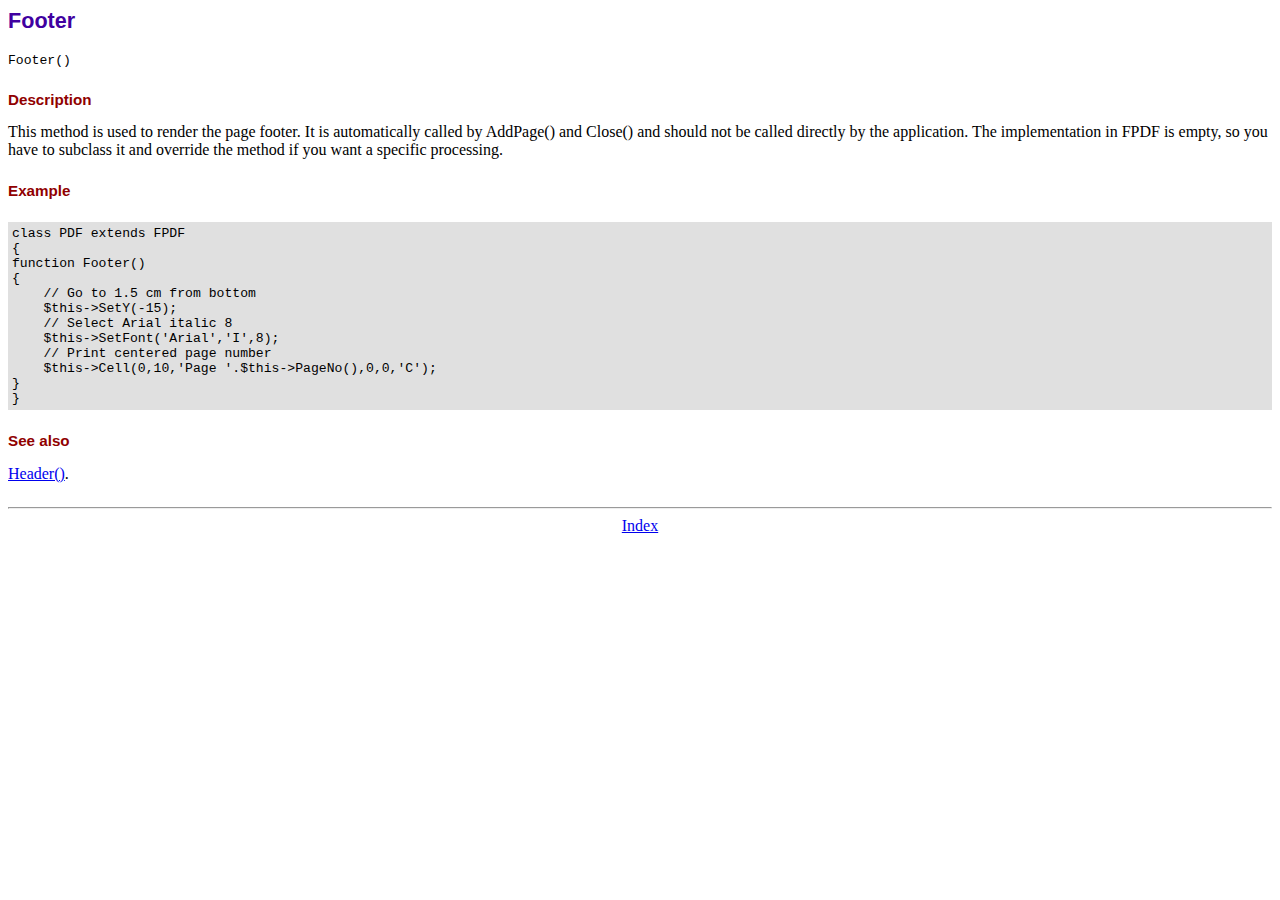
<file: assets/fpdf/doc/footer.htm>
<!DOCTYPE html PUBLIC "-//W3C//DTD HTML 4.01 Transitional//EN">
<html>
<head>
<meta http-equiv="Content-Type" content="text/html; charset=ISO-8859-1">
<title>Footer</title>
<link type="text/css" rel="stylesheet" href="../fpdf.css">
</head>
<body>
<h1>Footer</h1>
<code>Footer()</code>
<h2>Description</h2>
This method is used to render the page footer. It is automatically called by AddPage() and
Close() and should not be called directly by the application. The implementation in FPDF is
empty, so you have to subclass it and override the method if you want a specific processing.
<h2>Example</h2>
<div class="doc-source">
<pre><code>class PDF extends FPDF
{
function Footer()
{
    // Go to 1.5 cm from bottom
    $this-&gt;SetY(-15);
    // Select Arial italic 8
    $this-&gt;SetFont('Arial','I',8);
    // Print centered page number
    $this-&gt;Cell(0,10,'Page '.$this-&gt;PageNo(),0,0,'C');
}
}</code></pre>
</div>
<h2>See also</h2>
<a href="header.htm">Header()</a>.
<hr style="margin-top:1.5em">
<div style="text-align:center"><a href="index.htm">Index</a></div>
</body>
</html>
</file>
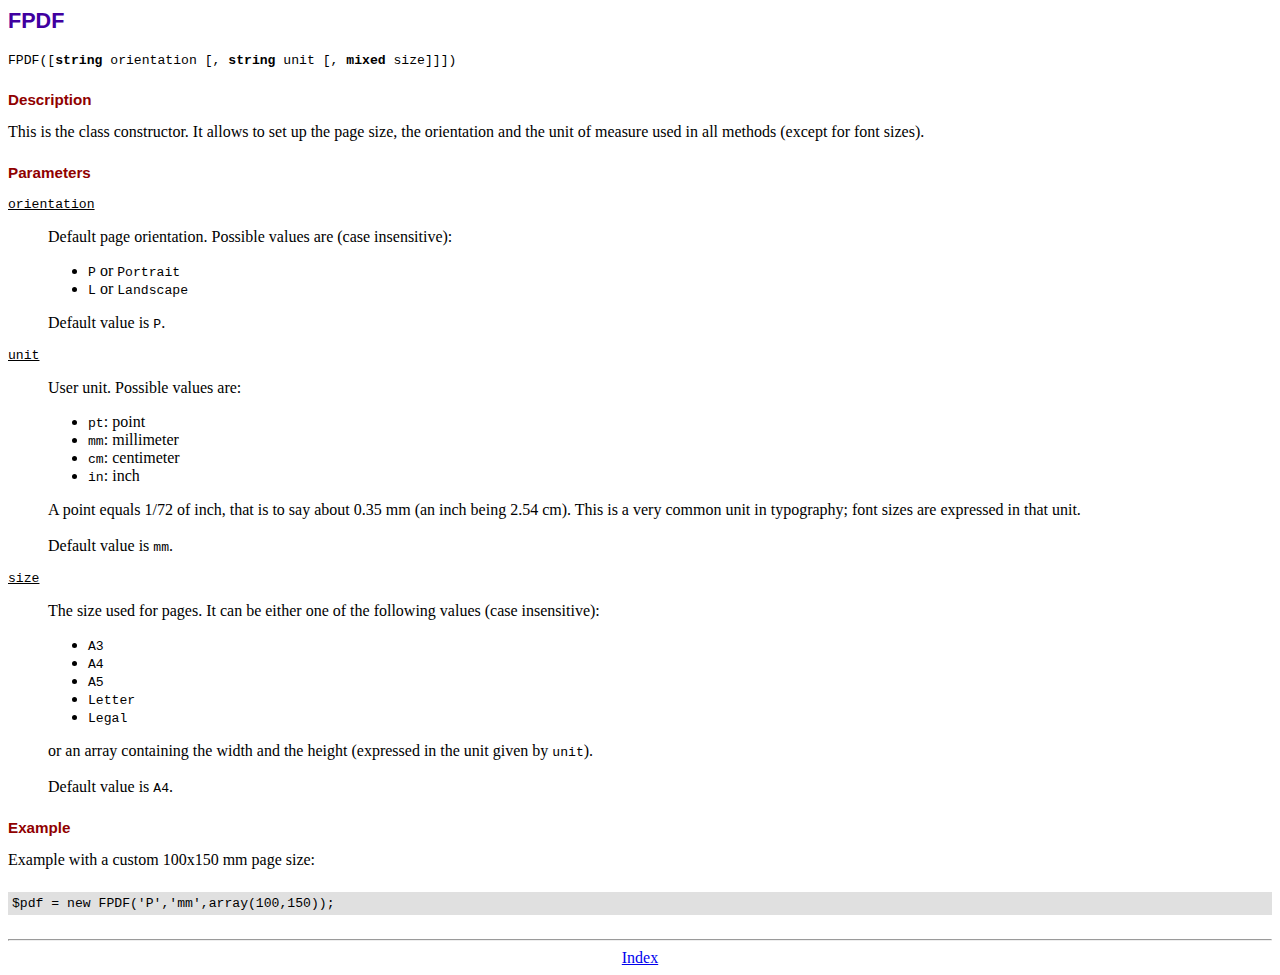
<file: assets/fpdf/doc/fpdf.htm>
<!DOCTYPE html PUBLIC "-//W3C//DTD HTML 4.01 Transitional//EN">
<html>
<head>
<meta http-equiv="Content-Type" content="text/html; charset=ISO-8859-1">
<title>FPDF</title>
<link type="text/css" rel="stylesheet" href="../fpdf.css">
</head>
<body>
<h1>FPDF</h1>
<code>FPDF([<b>string</b> orientation [, <b>string</b> unit [, <b>mixed</b> size]]])</code>
<h2>Description</h2>
This is the class constructor. It allows to set up the page size, the orientation and the
unit of measure used in all methods (except for font sizes).
<h2>Parameters</h2>
<dl class="param">
<dt><code>orientation</code></dt>
<dd>
Default page orientation. Possible values are (case insensitive):
<ul>
<li><code>P</code> or <code>Portrait</code></li>
<li><code>L</code> or <code>Landscape</code></li>
</ul>
Default value is <code>P</code>.
</dd>
<dt><code>unit</code></dt>
<dd>
User unit. Possible values are:
<ul>
<li><code>pt</code>: point</li>
<li><code>mm</code>: millimeter</li>
<li><code>cm</code>: centimeter</li>
<li><code>in</code>: inch</li>
</ul>
A point equals 1/72 of inch, that is to say about 0.35 mm (an inch being 2.54 cm). This
is a very common unit in typography; font sizes are expressed in that unit.
<br>
<br>
Default value is <code>mm</code>.
</dd>
<dt><code>size</code></dt>
<dd>
The size used for pages. It can be either one of the following values (case insensitive):
<ul>
<li><code>A3</code></li>
<li><code>A4</code></li>
<li><code>A5</code></li>
<li><code>Letter</code></li>
<li><code>Legal</code></li>
</ul>
or an array containing the width and the height (expressed in the unit given by <code>unit</code>).<br>
<br>
Default value is <code>A4</code>.
</dd>
</dl>
<h2>Example</h2>
Example with a custom 100x150 mm page size:
<div class="doc-source">
<pre><code>$pdf = new FPDF('P','mm',array(100,150));</code></pre>
</div>
<hr style="margin-top:1.5em">
<div style="text-align:center"><a href="index.htm">Index</a></div>
</body>
</html>
</file>
<file: assets/fpdf/fpdf.css>
body {font-family:"Times New Roman",serif}
h1 {font:bold 135% Arial,sans-serif; color:#4000A0; margin-bottom:0.9em}
h2 {font:bold 95% Arial,sans-serif; color:#900000; margin-top:1.5em; margin-bottom:1em}
dl.param dt {text-decoration:underline}
dl.param dd {margin-top:1em; margin-bottom:1em}
dl.param ul {margin-top:1em; margin-bottom:1em}
tt, code, kbd {font-family:"Courier New",Courier,monospace; font-size:82%}
div.source {margin-top:1.4em; margin-bottom:1.3em}
div.source pre {display:table; border:1px solid #24246A; width:100%; margin:0em; font-family:inherit; font-size:100%}
div.source code {display:block; border:1px solid #C5C5EC; background-color:#F0F5FF; padding:6px; color:#000000}
div.doc-source {margin-top:1.4em; margin-bottom:1.3em}
div.doc-source pre {display:table; width:100%; margin:0em; font-family:inherit; font-size:100%}
div.doc-source code {display:block; background-color:#E0E0E0; padding:4px}
.kw {color:#000080; font-weight:bold}
.str {color:#CC0000}
.cmt {color:#008000}
p.demo {text-align:center; margin-top:-0.9em}
a.demo {text-decoration:none; font-weight:bold; color:#0000CC}
a.demo:link {text-decoration:none; font-weight:bold; color:#0000CC}
a.demo:hover {text-decoration:none; font-weight:bold; color:#0000FF}
a.demo:active {text-decoration:none; font-weight:bold; color:#0000FF}
</file>
